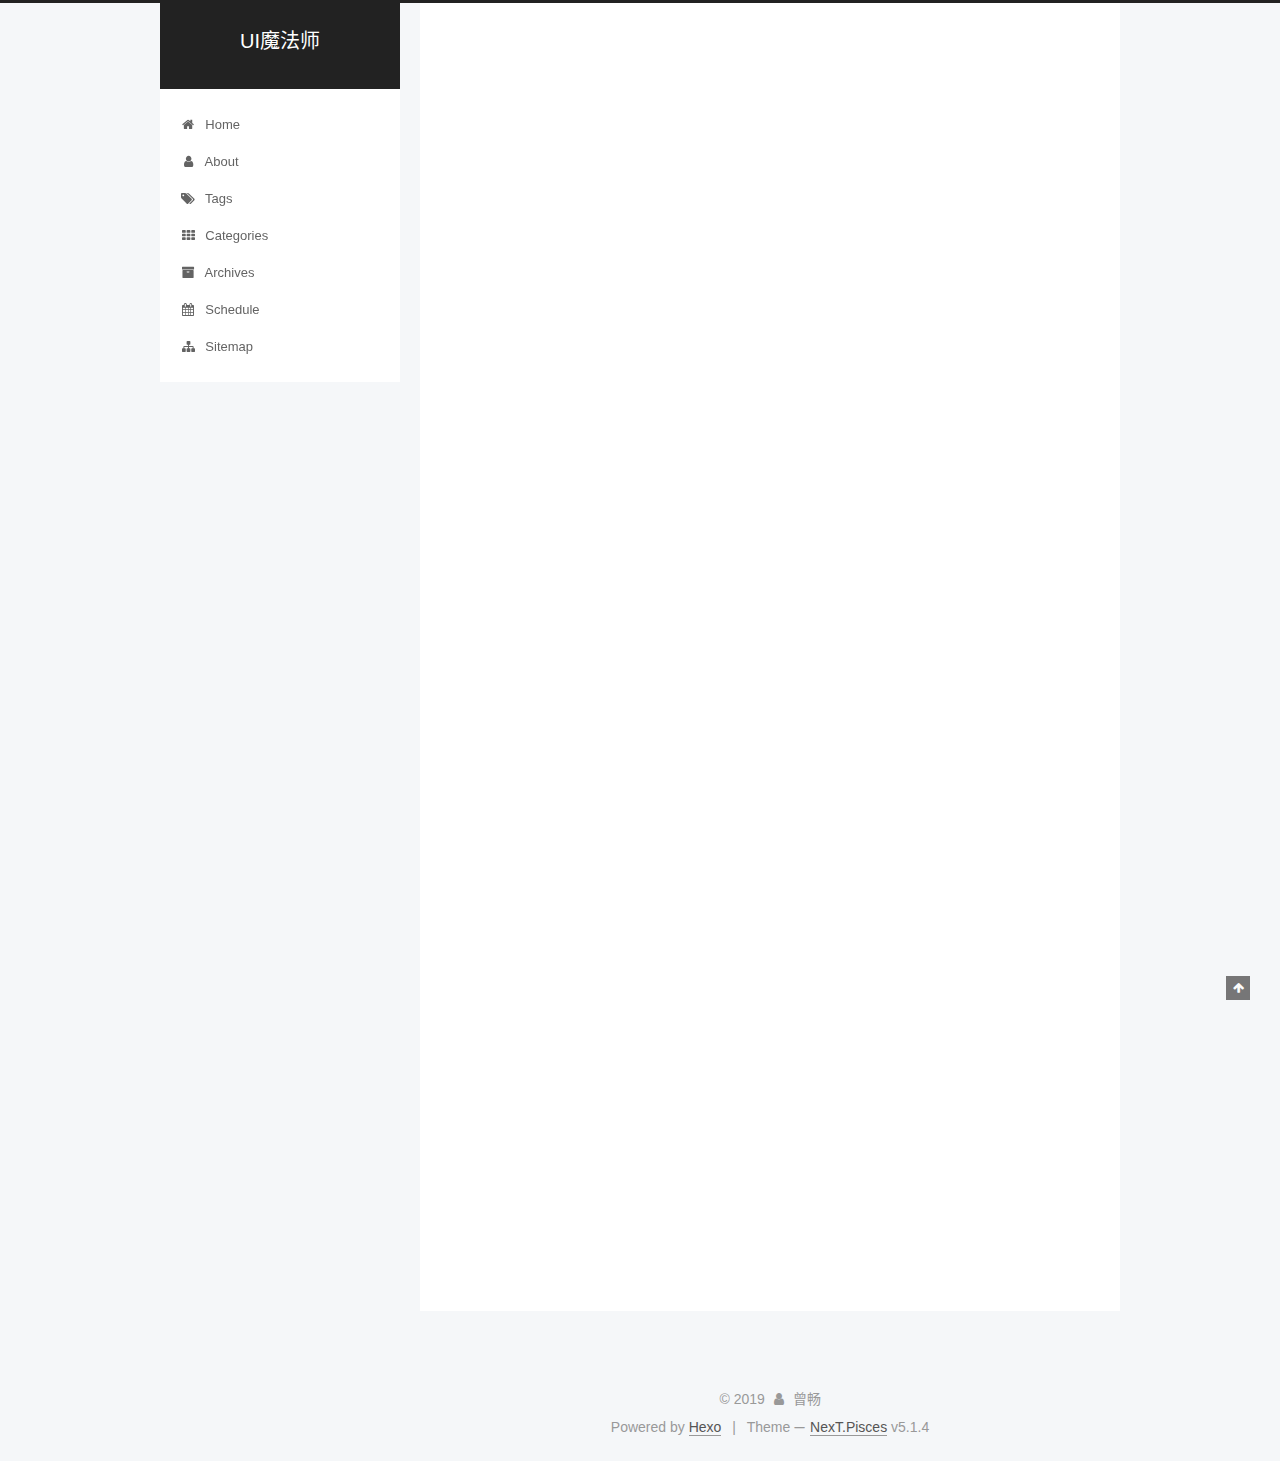
<file: index.html>
<!DOCTYPE html>



  


<html class="theme-next pisces use-motion" lang="zh-CN">
<head><meta name="generator" content="Hexo 3.8.0">
  <meta charset="UTF-8">
<meta http-equiv="X-UA-Compatible" content="IE=edge">
<meta name="viewport" content="width=device-width, initial-scale=1, maximum-scale=1">
<meta name="theme-color" content="#222">






  
  
  <link rel="stylesheet" media="all" href="/lib/Han/dist/han.min.css?v=3.3">




<meta http-equiv="Cache-Control" content="no-transform">
<meta http-equiv="Cache-Control" content="no-siteapp">
















  
  
  <link href="/lib/fancybox/source/jquery.fancybox.css?v=2.1.5" rel="stylesheet" type="text/css">







<link href="/lib/font-awesome/css/font-awesome.min.css?v=4.6.2" rel="stylesheet" type="text/css">

<link href="/css/main.css?v=5.1.4" rel="stylesheet" type="text/css">


  <link rel="apple-touch-icon" sizes="180x180" href="/images/apple-touch-icon-next.png?v=5.1.4">


  <link rel="icon" type="image/png" sizes="32x32" href="/images/favicon-32x32-next.png?v=5.1.4">


  <link rel="icon" type="image/png" sizes="16x16" href="/images/favicon-16x16-next.png?v=5.1.4">


  <link rel="mask-icon" href="/images/logo.svg?v=5.1.4" color="#222">





  <meta name="keywords" content="Hexo, NexT">










<meta name="description" content="曾畅的个人空间">
<meta property="og:type" content="website">
<meta property="og:title" content="UI魔法师">
<meta property="og:url" content="http://zcui.github.io/index.html">
<meta property="og:site_name" content="UI魔法师">
<meta property="og:description" content="曾畅的个人空间">
<meta property="og:locale" content="zh-CN">
<meta name="twitter:card" content="summary">
<meta name="twitter:title" content="UI魔法师">
<meta name="twitter:description" content="曾畅的个人空间">



<script type="text/javascript" id="hexo.configurations">
  var NexT = window.NexT || {};
  var CONFIG = {
    root: '/',
    scheme: 'Pisces',
    version: '5.1.4',
    sidebar: {"position":"left","display":"post","offset":12,"b2t":false,"scrollpercent":false,"onmobile":false},
    fancybox: true,
    tabs: true,
    motion: {"enable":true,"async":false,"transition":{"post_block":"fadeIn","post_header":"slideDownIn","post_body":"slideDownIn","coll_header":"slideLeftIn","sidebar":"slideUpIn"}},
    duoshuo: {
      userId: '0',
      author: 'Author'
    },
    algolia: {
      applicationID: '',
      apiKey: '',
      indexName: '',
      hits: {"per_page":10},
      labels: {"input_placeholder":"Search for Posts","hits_empty":"We didn't find any results for the search: ${query}","hits_stats":"${hits} results found in ${time} ms"}
    }
  };
</script>



  <link rel="canonical" href="http://zcui.github.io/">





  <title>UI魔法师</title>
  








</head>

<body itemscope itemtype="http://schema.org/WebPage" lang="zh-CN">

  
  
    
  

  <div class="container sidebar-position-left 
  page-home">
    <div class="headband"></div>

    <header id="header" class="header" itemscope itemtype="http://schema.org/WPHeader">
      <div class="header-inner"><div class="site-brand-wrapper">
  <div class="site-meta ">
    

    <div class="custom-logo-site-title">
      <a href="/" class="brand" rel="start">
        <span class="logo-line-before"><i></i></span>
        <span class="site-title">UI魔法师</span>
        <span class="logo-line-after"><i></i></span>
      </a>
    </div>
      
        <p class="site-subtitle"></p>
      
  </div>

  <div class="site-nav-toggle">
    <button>
      <span class="btn-bar"></span>
      <span class="btn-bar"></span>
      <span class="btn-bar"></span>
    </button>
  </div>
</div>

<nav class="site-nav">
  

  
    <ul id="menu" class="menu">
      
        
        <li class="menu-item menu-item-home">
          <a href="/" rel="section">
            
              <i class="menu-item-icon fa fa-fw fa-home"></i> <br>
            
            Home
          </a>
        </li>
      
        
        <li class="menu-item menu-item-about">
          <a href="/about/" rel="section">
            
              <i class="menu-item-icon fa fa-fw fa-user"></i> <br>
            
            About
          </a>
        </li>
      
        
        <li class="menu-item menu-item-tags">
          <a href="/tags/" rel="section">
            
              <i class="menu-item-icon fa fa-fw fa-tags"></i> <br>
            
            Tags
          </a>
        </li>
      
        
        <li class="menu-item menu-item-categories">
          <a href="/categories/" rel="section">
            
              <i class="menu-item-icon fa fa-fw fa-th"></i> <br>
            
            Categories
          </a>
        </li>
      
        
        <li class="menu-item menu-item-archives">
          <a href="/archives/" rel="section">
            
              <i class="menu-item-icon fa fa-fw fa-archive"></i> <br>
            
            Archives
          </a>
        </li>
      
        
        <li class="menu-item menu-item-schedule">
          <a href="/schedule/" rel="section">
            
              <i class="menu-item-icon fa fa-fw fa-calendar"></i> <br>
            
            Schedule
          </a>
        </li>
      
        
        <li class="menu-item menu-item-sitemap">
          <a href="/sitemap.xml" rel="section">
            
              <i class="menu-item-icon fa fa-fw fa-sitemap"></i> <br>
            
            Sitemap
          </a>
        </li>
      

      
    </ul>
  

  
</nav>



 </div>
    </header>

    <main id="main" class="main">
      <div class="main-inner">
        <div class="content-wrap">
          <div id="content" class="content">
            
  <section id="posts" class="posts-expand">
    
      

  

  
  
  

  <article class="post post-type-normal" itemscope itemtype="http://schema.org/Article">
  
  
  
  <div class="post-block">
    <link itemprop="mainEntityOfPage" href="http://zcui.github.io/2019/05/05/hello-world/">

    <span hidden itemprop="author" itemscope itemtype="http://schema.org/Person">
      <meta itemprop="name" content="曾畅">
      <meta itemprop="description" content>
      <meta itemprop="image" content="/images/avatar.gif">
    </span>

    <span hidden itemprop="publisher" itemscope itemtype="http://schema.org/Organization">
      <meta itemprop="name" content="UI魔法师">
    </span>

    
      <header class="post-header">

        
        
          <h1 class="post-title" itemprop="name headline">
                
                <a class="post-title-link" href="/2019/05/05/hello-world/" itemprop="url">Hello World</a></h1>
        

        <div class="post-meta">
          <span class="post-time">
            
              <span class="post-meta-item-icon">
                <i class="fa fa-calendar-o"></i>
              </span>
              
                <span class="post-meta-item-text">Posted on</span>
              
              <time title="Post created" itemprop="dateCreated datePublished" datetime="2019-05-05T09:02:46Z">
                2019-05-05
              </time>
            

            

            
          </span>

          

          
            
          

          
          

          

          

          

        </div>
      </header>
    

    
    
    
    <div class="post-body han-init-context" itemprop="articleBody">

      
      

      
        
          
            <p>Welcome to <a href="https://hexo.io/" target="_blank" rel="noopener">Hexo</a>! This is your very first post. Check <a href="https://hexo.io/docs/" target="_blank" rel="noopener">documentation</a> for more info. If you get any problems when using Hexo, you can find the answer in <a href="https://hexo.io/docs/troubleshooting.html" target="_blank" rel="noopener">troubleshooting</a> or you can ask me on <a href="https://github.com/hexojs/hexo/issues" target="_blank" rel="noopener">GitHub</a>.</p>
<h2 id="Quick-Start"><a href="#Quick-Start" class="headerlink" title="Quick Start"></a>Quick Start</h2><h3 id="Create-a-new-post"><a href="#Create-a-new-post" class="headerlink" title="Create a new post"></a>Create a new post</h3><figure class="highlight bash"><table><tr><td class="gutter"><pre><span class="line">1</span><br></pre></td><td class="code"><pre><span class="line">$ hexo new <span class="string">"My New Post"</span></span><br></pre></td></tr></table></figure>
<p>More info: <a href="https://hexo.io/docs/writing.html" target="_blank" rel="noopener">Writing</a></p>
<h3 id="Run-server"><a href="#Run-server" class="headerlink" title="Run server"></a>Run server</h3><figure class="highlight bash"><table><tr><td class="gutter"><pre><span class="line">1</span><br></pre></td><td class="code"><pre><span class="line">$ hexo server</span><br></pre></td></tr></table></figure>
<p>More info: <a href="https://hexo.io/docs/server.html" target="_blank" rel="noopener">Server</a></p>
<h3 id="Generate-static-files"><a href="#Generate-static-files" class="headerlink" title="Generate static files"></a>Generate static files</h3><figure class="highlight bash"><table><tr><td class="gutter"><pre><span class="line">1</span><br></pre></td><td class="code"><pre><span class="line">$ hexo generate</span><br></pre></td></tr></table></figure>
<p>More info: <a href="https://hexo.io/docs/generating.html" target="_blank" rel="noopener">Generating</a></p>
<h3 id="Deploy-to-remote-sites"><a href="#Deploy-to-remote-sites" class="headerlink" title="Deploy to remote sites"></a>Deploy to remote sites</h3><figure class="highlight bash"><table><tr><td class="gutter"><pre><span class="line">1</span><br></pre></td><td class="code"><pre><span class="line">$ hexo deploy</span><br></pre></td></tr></table></figure>
<p>More info: <a href="https://hexo.io/docs/deployment.html" target="_blank" rel="noopener">Deployment</a></p>

          
        
      
    </div>
    
    
    

    

    

    

    <footer class="post-footer">
      

      

      

      
      
        <div class="post-eof"></div>
      
    </footer>
  </div>
  
  
  
  </article>


    
      

  

  
  
  

  <article class="post post-type-normal" itemscope itemtype="http://schema.org/Article">
  
  
  
  <div class="post-block">
    <link itemprop="mainEntityOfPage" href="http://zcui.github.io/2019/05/05/learnui/">

    <span hidden itemprop="author" itemscope itemtype="http://schema.org/Person">
      <meta itemprop="name" content="曾畅">
      <meta itemprop="description" content>
      <meta itemprop="image" content="/images/avatar.gif">
    </span>

    <span hidden itemprop="publisher" itemscope itemtype="http://schema.org/Organization">
      <meta itemprop="name" content="UI魔法师">
    </span>

    
      <header class="post-header">

        
        
          <h1 class="post-title" itemprop="name headline">
                
                <a class="post-title-link" href="/2019/05/05/learnui/" itemprop="url">learnui</a></h1>
        

        <div class="post-meta">
          <span class="post-time">
            
              <span class="post-meta-item-icon">
                <i class="fa fa-calendar-o"></i>
              </span>
              
                <span class="post-meta-item-text">Posted on</span>
              
              <time title="Post created" itemprop="dateCreated datePublished" datetime="2019-05-04T17:26:10Z">
                2019-05-04
              </time>
            

            

            
          </span>

          

          
            
          

          
          

          

          

          

        </div>
      </header>
    

    
    
    
    <div class="post-body han-init-context" itemprop="articleBody">

      
      

      
        
          
            
          
        
      
    </div>
    
    
    

    

    

    

    <footer class="post-footer">
      

      

      

      
      
        <div class="post-eof"></div>
      
    </footer>
  </div>
  
  
  
  </article>


    
  </section>

  


          </div>
          


          

        </div>
        
          
  
  <div class="sidebar-toggle">
    <div class="sidebar-toggle-line-wrap">
      <span class="sidebar-toggle-line sidebar-toggle-line-first"></span>
      <span class="sidebar-toggle-line sidebar-toggle-line-middle"></span>
      <span class="sidebar-toggle-line sidebar-toggle-line-last"></span>
    </div>
  </div>

  <aside id="sidebar" class="sidebar">
    
    <div class="sidebar-inner">

      

      

      <section class="site-overview-wrap sidebar-panel sidebar-panel-active">
        <div class="site-overview">
          <div class="site-author motion-element" itemprop="author" itemscope itemtype="http://schema.org/Person">
            
              <p class="site-author-name" itemprop="name">曾畅</p>
              <p class="site-description motion-element" itemprop="description">曾畅的个人空间</p>
          </div>

          <nav class="site-state motion-element">

            
              <div class="site-state-item site-state-posts">
              
                <a href="/archives/">
              
                  <span class="site-state-item-count">2</span>
                  <span class="site-state-item-name">posts</span>
                </a>
              </div>
            

            

            

          </nav>

          

          

          
          

          
          

          

        </div>
      </section>

      

      

    </div>
  </aside>


        
      </div>
    </main>

    <footer id="footer" class="footer">
      <div class="footer-inner">
        <div class="copyright">&copy; <span itemprop="copyrightYear">2019</span>
  <span class="with-love">
    <i class="fa fa-user"></i>
  </span>
  <span class="author" itemprop="copyrightHolder">曾畅</span>

  
</div>


  <div class="powered-by">Powered by <a class="theme-link" target="_blank" href="https://hexo.io">Hexo</a></div>



  <span class="post-meta-divider">|</span>



  <div class="theme-info">Theme &mdash; <a class="theme-link" target="_blank" href="https://github.com/iissnan/hexo-theme-next">NexT.Pisces</a> v5.1.4</div>




        







        
      </div>
    </footer>

    
      <div class="back-to-top">
        <i class="fa fa-arrow-up"></i>
        
      </div>
    

    

  </div>

  

<script type="text/javascript">
  if (Object.prototype.toString.call(window.Promise) !== '[object Function]') {
    window.Promise = null;
  }
</script>









  












  
  
    <script type="text/javascript" src="/lib/jquery/index.js?v=2.1.3"></script>
  

  
  
    <script type="text/javascript" src="/lib/fastclick/lib/fastclick.min.js?v=1.0.6"></script>
  

  
  
    <script type="text/javascript" src="/lib/jquery_lazyload/jquery.lazyload.js?v=1.9.7"></script>
  

  
  
    <script type="text/javascript" src="/lib/velocity/velocity.min.js?v=1.2.1"></script>
  

  
  
    <script type="text/javascript" src="/lib/velocity/velocity.ui.min.js?v=1.2.1"></script>
  

  
  
    <script type="text/javascript" src="/lib/fancybox/source/jquery.fancybox.pack.js?v=2.1.5"></script>
  


  


  <script type="text/javascript" src="/js/src/utils.js?v=5.1.4"></script>

  <script type="text/javascript" src="/js/src/motion.js?v=5.1.4"></script>



  
  


  <script type="text/javascript" src="/js/src/affix.js?v=5.1.4"></script>

  <script type="text/javascript" src="/js/src/schemes/pisces.js?v=5.1.4"></script>



  

  


  <script type="text/javascript" src="/js/src/bootstrap.js?v=5.1.4"></script>



  


  




	





  





  












  





  

  

  

  
  

  

  

  

</body>
</html>
</file>
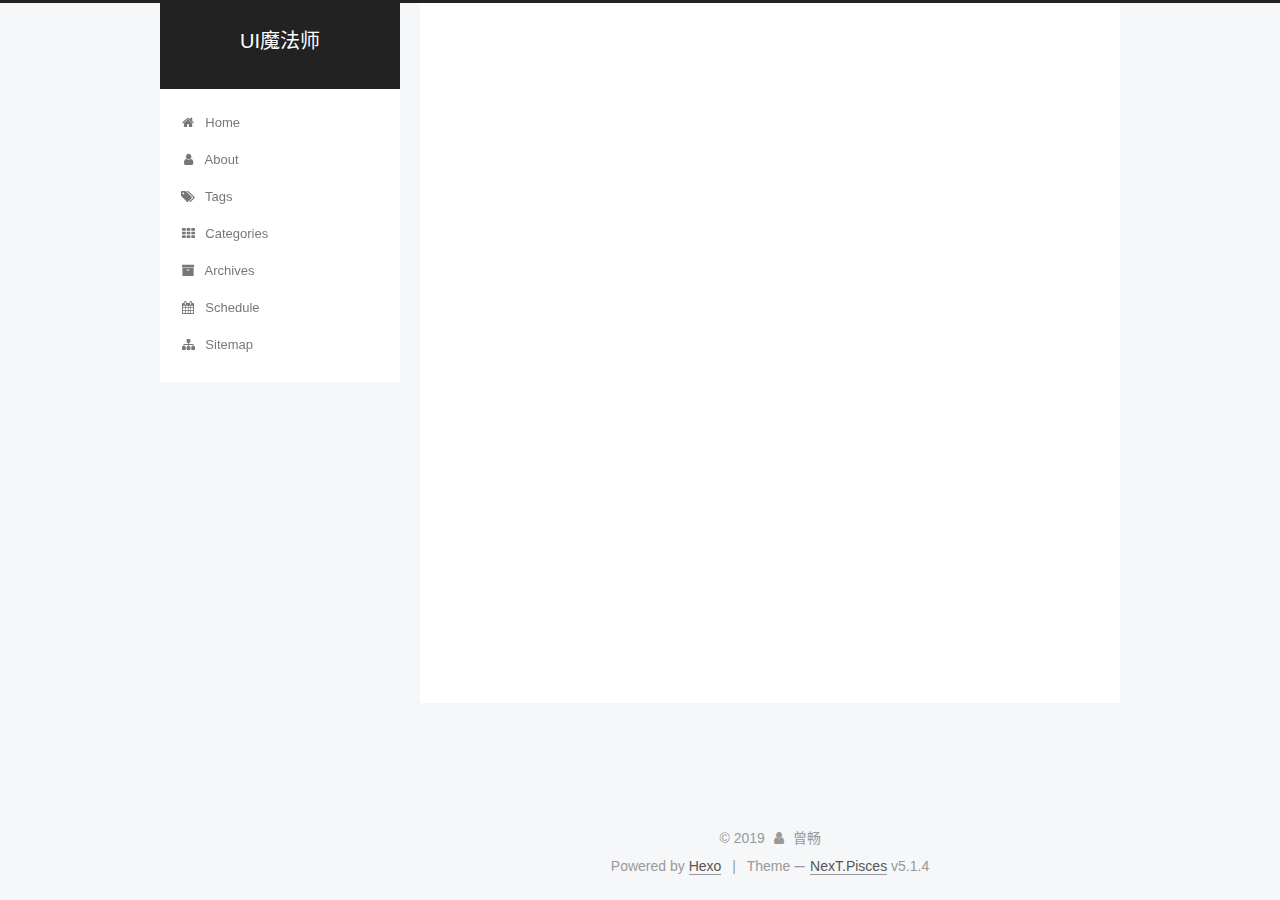
<file: archives/index.html>
<!DOCTYPE html>



  


<html class="theme-next pisces use-motion" lang="zh-CN">
<head><meta name="generator" content="Hexo 3.8.0">
  <meta charset="UTF-8">
<meta http-equiv="X-UA-Compatible" content="IE=edge">
<meta name="viewport" content="width=device-width, initial-scale=1, maximum-scale=1">
<meta name="theme-color" content="#222">






  
  
  <link rel="stylesheet" media="all" href="/lib/Han/dist/han.min.css?v=3.3">




<meta http-equiv="Cache-Control" content="no-transform">
<meta http-equiv="Cache-Control" content="no-siteapp">
















  
  
  <link href="/lib/fancybox/source/jquery.fancybox.css?v=2.1.5" rel="stylesheet" type="text/css">







<link href="/lib/font-awesome/css/font-awesome.min.css?v=4.6.2" rel="stylesheet" type="text/css">

<link href="/css/main.css?v=5.1.4" rel="stylesheet" type="text/css">


  <link rel="apple-touch-icon" sizes="180x180" href="/images/apple-touch-icon-next.png?v=5.1.4">


  <link rel="icon" type="image/png" sizes="32x32" href="/images/favicon-32x32-next.png?v=5.1.4">


  <link rel="icon" type="image/png" sizes="16x16" href="/images/favicon-16x16-next.png?v=5.1.4">


  <link rel="mask-icon" href="/images/logo.svg?v=5.1.4" color="#222">





  <meta name="keywords" content="Hexo, NexT">










<meta name="description" content="曾畅的个人空间">
<meta property="og:type" content="website">
<meta property="og:title" content="UI魔法师">
<meta property="og:url" content="http://zcui.github.io/archives/index.html">
<meta property="og:site_name" content="UI魔法师">
<meta property="og:description" content="曾畅的个人空间">
<meta property="og:locale" content="zh-CN">
<meta name="twitter:card" content="summary">
<meta name="twitter:title" content="UI魔法师">
<meta name="twitter:description" content="曾畅的个人空间">



<script type="text/javascript" id="hexo.configurations">
  var NexT = window.NexT || {};
  var CONFIG = {
    root: '/',
    scheme: 'Pisces',
    version: '5.1.4',
    sidebar: {"position":"left","display":"post","offset":12,"b2t":false,"scrollpercent":false,"onmobile":false},
    fancybox: true,
    tabs: true,
    motion: {"enable":true,"async":false,"transition":{"post_block":"fadeIn","post_header":"slideDownIn","post_body":"slideDownIn","coll_header":"slideLeftIn","sidebar":"slideUpIn"}},
    duoshuo: {
      userId: '0',
      author: 'Author'
    },
    algolia: {
      applicationID: '',
      apiKey: '',
      indexName: '',
      hits: {"per_page":10},
      labels: {"input_placeholder":"Search for Posts","hits_empty":"We didn't find any results for the search: ${query}","hits_stats":"${hits} results found in ${time} ms"}
    }
  };
</script>



  <link rel="canonical" href="http://zcui.github.io/archives/">





  <title>Archive | UI魔法师</title>
  








</head>

<body itemscope itemtype="http://schema.org/WebPage" lang="zh-CN">

  
  
    
  

  <div class="container sidebar-position-left page-archive">
    <div class="headband"></div>

    <header id="header" class="header" itemscope itemtype="http://schema.org/WPHeader">
      <div class="header-inner"><div class="site-brand-wrapper">
  <div class="site-meta ">
    

    <div class="custom-logo-site-title">
      <a href="/" class="brand" rel="start">
        <span class="logo-line-before"><i></i></span>
        <span class="site-title">UI魔法师</span>
        <span class="logo-line-after"><i></i></span>
      </a>
    </div>
      
        <p class="site-subtitle"></p>
      
  </div>

  <div class="site-nav-toggle">
    <button>
      <span class="btn-bar"></span>
      <span class="btn-bar"></span>
      <span class="btn-bar"></span>
    </button>
  </div>
</div>

<nav class="site-nav">
  

  
    <ul id="menu" class="menu">
      
        
        <li class="menu-item menu-item-home">
          <a href="/" rel="section">
            
              <i class="menu-item-icon fa fa-fw fa-home"></i> <br>
            
            Home
          </a>
        </li>
      
        
        <li class="menu-item menu-item-about">
          <a href="/about/" rel="section">
            
              <i class="menu-item-icon fa fa-fw fa-user"></i> <br>
            
            About
          </a>
        </li>
      
        
        <li class="menu-item menu-item-tags">
          <a href="/tags/" rel="section">
            
              <i class="menu-item-icon fa fa-fw fa-tags"></i> <br>
            
            Tags
          </a>
        </li>
      
        
        <li class="menu-item menu-item-categories">
          <a href="/categories/" rel="section">
            
              <i class="menu-item-icon fa fa-fw fa-th"></i> <br>
            
            Categories
          </a>
        </li>
      
        
        <li class="menu-item menu-item-archives">
          <a href="/archives/" rel="section">
            
              <i class="menu-item-icon fa fa-fw fa-archive"></i> <br>
            
            Archives
          </a>
        </li>
      
        
        <li class="menu-item menu-item-schedule">
          <a href="/schedule/" rel="section">
            
              <i class="menu-item-icon fa fa-fw fa-calendar"></i> <br>
            
            Schedule
          </a>
        </li>
      
        
        <li class="menu-item menu-item-sitemap">
          <a href="/sitemap.xml" rel="section">
            
              <i class="menu-item-icon fa fa-fw fa-sitemap"></i> <br>
            
            Sitemap
          </a>
        </li>
      

      
    </ul>
  

  
</nav>



 </div>
    </header>

    <main id="main" class="main">
      <div class="main-inner">
        <div class="content-wrap">
          <div id="content" class="content">
            

  
  
  
  <div class="post-block archive">
    <div id="posts" class="posts-collapse">
      <span class="archive-move-on"></span>

      <span class="archive-page-counter">
        
        
        
          
        
        Um..! 2 posts in total. Keep on posting.
      </span>

      

        
        
        

        
          
          <div class="collection-title">
            <h1 class="archive-year" id="archive-year-2019">2019</h1>
          </div>
        
        

        

  <article class="post post-type-normal" itemscope itemtype="http://schema.org/Article">
    <header class="post-header">

      <h2 class="post-title">
        
            <a class="post-title-link" href="/2019/05/05/hello-world/" itemprop="url">
              
                <span itemprop="name">Hello World</span>
              
            </a>
        
      </h2>

      <div class="post-meta">
        <time class="post-time" itemprop="dateCreated" datetime="2019-05-05T09:02:46Z" content="2019-05-05">
          05-05
        </time>
      </div>

    </header>
  </article>



      

        
        
        

        
        

        

  <article class="post post-type-normal" itemscope itemtype="http://schema.org/Article">
    <header class="post-header">

      <h2 class="post-title">
        
            <a class="post-title-link" href="/2019/05/05/learnui/" itemprop="url">
              
                <span itemprop="name">learnui</span>
              
            </a>
        
      </h2>

      <div class="post-meta">
        <time class="post-time" itemprop="dateCreated" datetime="2019-05-04T17:26:10Z" content="2019-05-04">
          05-04
        </time>
      </div>

    </header>
  </article>



      

    </div>
  </div>
  
  
  

  



          </div>
          


          

        </div>
        
          
  
  <div class="sidebar-toggle">
    <div class="sidebar-toggle-line-wrap">
      <span class="sidebar-toggle-line sidebar-toggle-line-first"></span>
      <span class="sidebar-toggle-line sidebar-toggle-line-middle"></span>
      <span class="sidebar-toggle-line sidebar-toggle-line-last"></span>
    </div>
  </div>

  <aside id="sidebar" class="sidebar">
    
    <div class="sidebar-inner">

      

      

      <section class="site-overview-wrap sidebar-panel sidebar-panel-active">
        <div class="site-overview">
          <div class="site-author motion-element" itemprop="author" itemscope itemtype="http://schema.org/Person">
            
              <p class="site-author-name" itemprop="name">曾畅</p>
              <p class="site-description motion-element" itemprop="description">曾畅的个人空间</p>
          </div>

          <nav class="site-state motion-element">

            
              <div class="site-state-item site-state-posts">
              
                <a href="/archives/">
              
                  <span class="site-state-item-count">2</span>
                  <span class="site-state-item-name">posts</span>
                </a>
              </div>
            

            

            

          </nav>

          

          

          
          

          
          

          

        </div>
      </section>

      

      

    </div>
  </aside>


        
      </div>
    </main>

    <footer id="footer" class="footer">
      <div class="footer-inner">
        <div class="copyright">&copy; <span itemprop="copyrightYear">2019</span>
  <span class="with-love">
    <i class="fa fa-user"></i>
  </span>
  <span class="author" itemprop="copyrightHolder">曾畅</span>

  
</div>


  <div class="powered-by">Powered by <a class="theme-link" target="_blank" href="https://hexo.io">Hexo</a></div>



  <span class="post-meta-divider">|</span>



  <div class="theme-info">Theme &mdash; <a class="theme-link" target="_blank" href="https://github.com/iissnan/hexo-theme-next">NexT.Pisces</a> v5.1.4</div>




        







        
      </div>
    </footer>

    
      <div class="back-to-top">
        <i class="fa fa-arrow-up"></i>
        
      </div>
    

    

  </div>

  

<script type="text/javascript">
  if (Object.prototype.toString.call(window.Promise) !== '[object Function]') {
    window.Promise = null;
  }
</script>









  












  
  
    <script type="text/javascript" src="/lib/jquery/index.js?v=2.1.3"></script>
  

  
  
    <script type="text/javascript" src="/lib/fastclick/lib/fastclick.min.js?v=1.0.6"></script>
  

  
  
    <script type="text/javascript" src="/lib/jquery_lazyload/jquery.lazyload.js?v=1.9.7"></script>
  

  
  
    <script type="text/javascript" src="/lib/velocity/velocity.min.js?v=1.2.1"></script>
  

  
  
    <script type="text/javascript" src="/lib/velocity/velocity.ui.min.js?v=1.2.1"></script>
  

  
  
    <script type="text/javascript" src="/lib/fancybox/source/jquery.fancybox.pack.js?v=2.1.5"></script>
  


  


  <script type="text/javascript" src="/js/src/utils.js?v=5.1.4"></script>

  <script type="text/javascript" src="/js/src/motion.js?v=5.1.4"></script>



  
  


  <script type="text/javascript" src="/js/src/affix.js?v=5.1.4"></script>

  <script type="text/javascript" src="/js/src/schemes/pisces.js?v=5.1.4"></script>



  

  


  <script type="text/javascript" src="/js/src/bootstrap.js?v=5.1.4"></script>



  


  




	





  





  












  





  

  

  

  
  

  

  

  

</body>
</html>
</file>
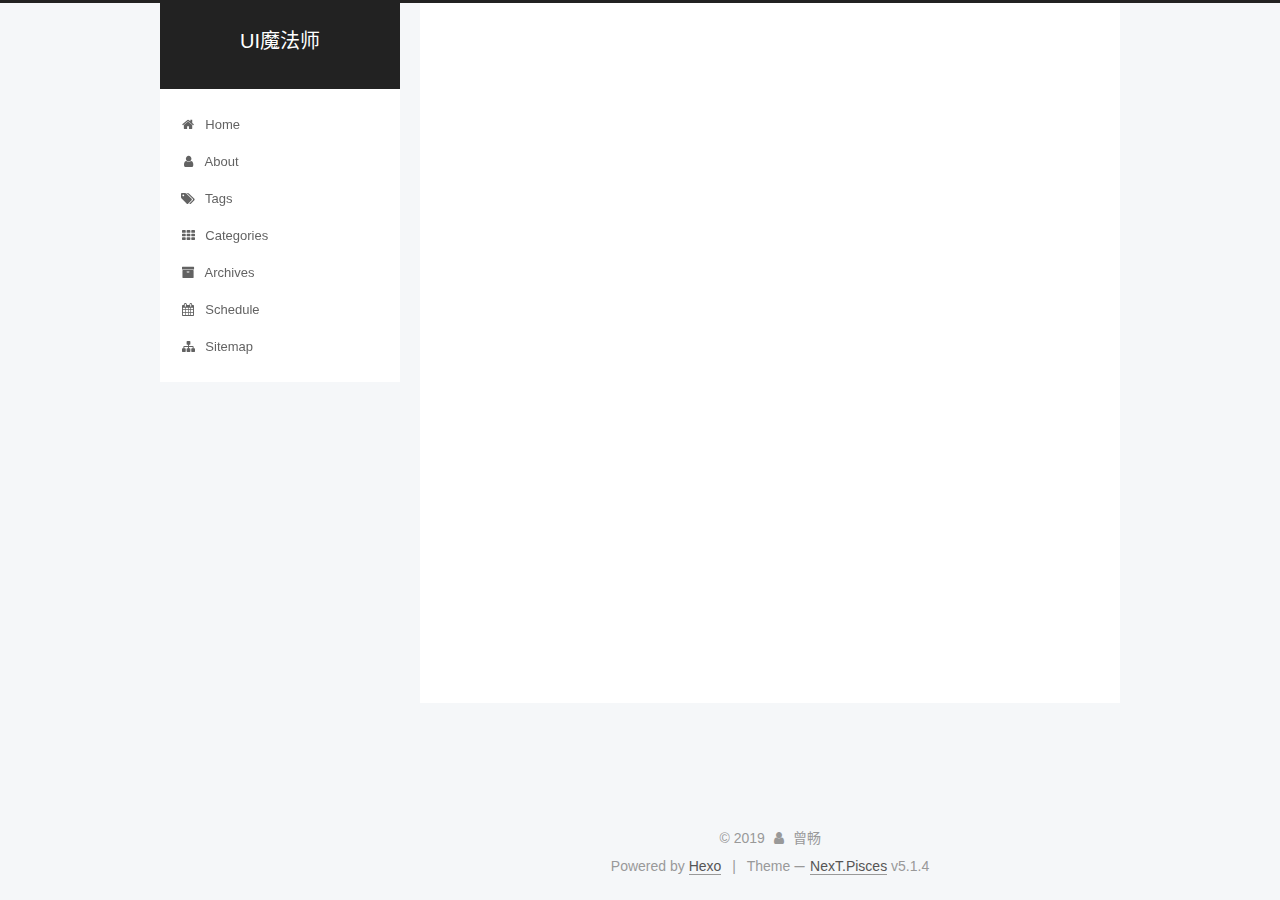
<file: archives/2019/index.html>
<!DOCTYPE html>



  


<html class="theme-next pisces use-motion" lang="zh-CN">
<head><meta name="generator" content="Hexo 3.8.0">
  <meta charset="UTF-8">
<meta http-equiv="X-UA-Compatible" content="IE=edge">
<meta name="viewport" content="width=device-width, initial-scale=1, maximum-scale=1">
<meta name="theme-color" content="#222">






  
  
  <link rel="stylesheet" media="all" href="/lib/Han/dist/han.min.css?v=3.3">




<meta http-equiv="Cache-Control" content="no-transform">
<meta http-equiv="Cache-Control" content="no-siteapp">
















  
  
  <link href="/lib/fancybox/source/jquery.fancybox.css?v=2.1.5" rel="stylesheet" type="text/css">







<link href="/lib/font-awesome/css/font-awesome.min.css?v=4.6.2" rel="stylesheet" type="text/css">

<link href="/css/main.css?v=5.1.4" rel="stylesheet" type="text/css">


  <link rel="apple-touch-icon" sizes="180x180" href="/images/apple-touch-icon-next.png?v=5.1.4">


  <link rel="icon" type="image/png" sizes="32x32" href="/images/favicon-32x32-next.png?v=5.1.4">


  <link rel="icon" type="image/png" sizes="16x16" href="/images/favicon-16x16-next.png?v=5.1.4">


  <link rel="mask-icon" href="/images/logo.svg?v=5.1.4" color="#222">





  <meta name="keywords" content="Hexo, NexT">










<meta name="description" content="曾畅的个人空间">
<meta property="og:type" content="website">
<meta property="og:title" content="UI魔法师">
<meta property="og:url" content="http://zcui.github.io/archives/2019/index.html">
<meta property="og:site_name" content="UI魔法师">
<meta property="og:description" content="曾畅的个人空间">
<meta property="og:locale" content="zh-CN">
<meta name="twitter:card" content="summary">
<meta name="twitter:title" content="UI魔法师">
<meta name="twitter:description" content="曾畅的个人空间">



<script type="text/javascript" id="hexo.configurations">
  var NexT = window.NexT || {};
  var CONFIG = {
    root: '/',
    scheme: 'Pisces',
    version: '5.1.4',
    sidebar: {"position":"left","display":"post","offset":12,"b2t":false,"scrollpercent":false,"onmobile":false},
    fancybox: true,
    tabs: true,
    motion: {"enable":true,"async":false,"transition":{"post_block":"fadeIn","post_header":"slideDownIn","post_body":"slideDownIn","coll_header":"slideLeftIn","sidebar":"slideUpIn"}},
    duoshuo: {
      userId: '0',
      author: 'Author'
    },
    algolia: {
      applicationID: '',
      apiKey: '',
      indexName: '',
      hits: {"per_page":10},
      labels: {"input_placeholder":"Search for Posts","hits_empty":"We didn't find any results for the search: ${query}","hits_stats":"${hits} results found in ${time} ms"}
    }
  };
</script>



  <link rel="canonical" href="http://zcui.github.io/archives/2019/">





  <title>Archive | UI魔法师</title>
  








</head>

<body itemscope itemtype="http://schema.org/WebPage" lang="zh-CN">

  
  
    
  

  <div class="container sidebar-position-left page-archive">
    <div class="headband"></div>

    <header id="header" class="header" itemscope itemtype="http://schema.org/WPHeader">
      <div class="header-inner"><div class="site-brand-wrapper">
  <div class="site-meta ">
    

    <div class="custom-logo-site-title">
      <a href="/" class="brand" rel="start">
        <span class="logo-line-before"><i></i></span>
        <span class="site-title">UI魔法师</span>
        <span class="logo-line-after"><i></i></span>
      </a>
    </div>
      
        <p class="site-subtitle"></p>
      
  </div>

  <div class="site-nav-toggle">
    <button>
      <span class="btn-bar"></span>
      <span class="btn-bar"></span>
      <span class="btn-bar"></span>
    </button>
  </div>
</div>

<nav class="site-nav">
  

  
    <ul id="menu" class="menu">
      
        
        <li class="menu-item menu-item-home">
          <a href="/" rel="section">
            
              <i class="menu-item-icon fa fa-fw fa-home"></i> <br>
            
            Home
          </a>
        </li>
      
        
        <li class="menu-item menu-item-about">
          <a href="/about/" rel="section">
            
              <i class="menu-item-icon fa fa-fw fa-user"></i> <br>
            
            About
          </a>
        </li>
      
        
        <li class="menu-item menu-item-tags">
          <a href="/tags/" rel="section">
            
              <i class="menu-item-icon fa fa-fw fa-tags"></i> <br>
            
            Tags
          </a>
        </li>
      
        
        <li class="menu-item menu-item-categories">
          <a href="/categories/" rel="section">
            
              <i class="menu-item-icon fa fa-fw fa-th"></i> <br>
            
            Categories
          </a>
        </li>
      
        
        <li class="menu-item menu-item-archives">
          <a href="/archives/" rel="section">
            
              <i class="menu-item-icon fa fa-fw fa-archive"></i> <br>
            
            Archives
          </a>
        </li>
      
        
        <li class="menu-item menu-item-schedule">
          <a href="/schedule/" rel="section">
            
              <i class="menu-item-icon fa fa-fw fa-calendar"></i> <br>
            
            Schedule
          </a>
        </li>
      
        
        <li class="menu-item menu-item-sitemap">
          <a href="/sitemap.xml" rel="section">
            
              <i class="menu-item-icon fa fa-fw fa-sitemap"></i> <br>
            
            Sitemap
          </a>
        </li>
      

      
    </ul>
  

  
</nav>



 </div>
    </header>

    <main id="main" class="main">
      <div class="main-inner">
        <div class="content-wrap">
          <div id="content" class="content">
            

  
  
  
  <div class="post-block archive">
    <div id="posts" class="posts-collapse">
      <span class="archive-move-on"></span>

      <span class="archive-page-counter">
        
        
        
          
        
        Um..! 2 posts in total. Keep on posting.
      </span>

      

        
        
        

        
          
          <div class="collection-title">
            <h1 class="archive-year" id="archive-year-2019">2019</h1>
          </div>
        
        

        

  <article class="post post-type-normal" itemscope itemtype="http://schema.org/Article">
    <header class="post-header">

      <h2 class="post-title">
        
            <a class="post-title-link" href="/2019/05/05/hello-world/" itemprop="url">
              
                <span itemprop="name">Hello World</span>
              
            </a>
        
      </h2>

      <div class="post-meta">
        <time class="post-time" itemprop="dateCreated" datetime="2019-05-05T09:02:46Z" content="2019-05-05">
          05-05
        </time>
      </div>

    </header>
  </article>



      

        
        
        

        
        

        

  <article class="post post-type-normal" itemscope itemtype="http://schema.org/Article">
    <header class="post-header">

      <h2 class="post-title">
        
            <a class="post-title-link" href="/2019/05/05/learnui/" itemprop="url">
              
                <span itemprop="name">learnui</span>
              
            </a>
        
      </h2>

      <div class="post-meta">
        <time class="post-time" itemprop="dateCreated" datetime="2019-05-04T17:26:10Z" content="2019-05-04">
          05-04
        </time>
      </div>

    </header>
  </article>



      

    </div>
  </div>
  
  
  

  



          </div>
          


          

        </div>
        
          
  
  <div class="sidebar-toggle">
    <div class="sidebar-toggle-line-wrap">
      <span class="sidebar-toggle-line sidebar-toggle-line-first"></span>
      <span class="sidebar-toggle-line sidebar-toggle-line-middle"></span>
      <span class="sidebar-toggle-line sidebar-toggle-line-last"></span>
    </div>
  </div>

  <aside id="sidebar" class="sidebar">
    
    <div class="sidebar-inner">

      

      

      <section class="site-overview-wrap sidebar-panel sidebar-panel-active">
        <div class="site-overview">
          <div class="site-author motion-element" itemprop="author" itemscope itemtype="http://schema.org/Person">
            
              <p class="site-author-name" itemprop="name">曾畅</p>
              <p class="site-description motion-element" itemprop="description">曾畅的个人空间</p>
          </div>

          <nav class="site-state motion-element">

            
              <div class="site-state-item site-state-posts">
              
                <a href="/archives/">
              
                  <span class="site-state-item-count">2</span>
                  <span class="site-state-item-name">posts</span>
                </a>
              </div>
            

            

            

          </nav>

          

          

          
          

          
          

          

        </div>
      </section>

      

      

    </div>
  </aside>


        
      </div>
    </main>

    <footer id="footer" class="footer">
      <div class="footer-inner">
        <div class="copyright">&copy; <span itemprop="copyrightYear">2019</span>
  <span class="with-love">
    <i class="fa fa-user"></i>
  </span>
  <span class="author" itemprop="copyrightHolder">曾畅</span>

  
</div>


  <div class="powered-by">Powered by <a class="theme-link" target="_blank" href="https://hexo.io">Hexo</a></div>



  <span class="post-meta-divider">|</span>



  <div class="theme-info">Theme &mdash; <a class="theme-link" target="_blank" href="https://github.com/iissnan/hexo-theme-next">NexT.Pisces</a> v5.1.4</div>




        







        
      </div>
    </footer>

    
      <div class="back-to-top">
        <i class="fa fa-arrow-up"></i>
        
      </div>
    

    

  </div>

  

<script type="text/javascript">
  if (Object.prototype.toString.call(window.Promise) !== '[object Function]') {
    window.Promise = null;
  }
</script>









  












  
  
    <script type="text/javascript" src="/lib/jquery/index.js?v=2.1.3"></script>
  

  
  
    <script type="text/javascript" src="/lib/fastclick/lib/fastclick.min.js?v=1.0.6"></script>
  

  
  
    <script type="text/javascript" src="/lib/jquery_lazyload/jquery.lazyload.js?v=1.9.7"></script>
  

  
  
    <script type="text/javascript" src="/lib/velocity/velocity.min.js?v=1.2.1"></script>
  

  
  
    <script type="text/javascript" src="/lib/velocity/velocity.ui.min.js?v=1.2.1"></script>
  

  
  
    <script type="text/javascript" src="/lib/fancybox/source/jquery.fancybox.pack.js?v=2.1.5"></script>
  


  


  <script type="text/javascript" src="/js/src/utils.js?v=5.1.4"></script>

  <script type="text/javascript" src="/js/src/motion.js?v=5.1.4"></script>



  
  


  <script type="text/javascript" src="/js/src/affix.js?v=5.1.4"></script>

  <script type="text/javascript" src="/js/src/schemes/pisces.js?v=5.1.4"></script>



  

  


  <script type="text/javascript" src="/js/src/bootstrap.js?v=5.1.4"></script>



  


  




	





  





  












  





  

  

  

  
  

  

  

  

</body>
</html>
</file>
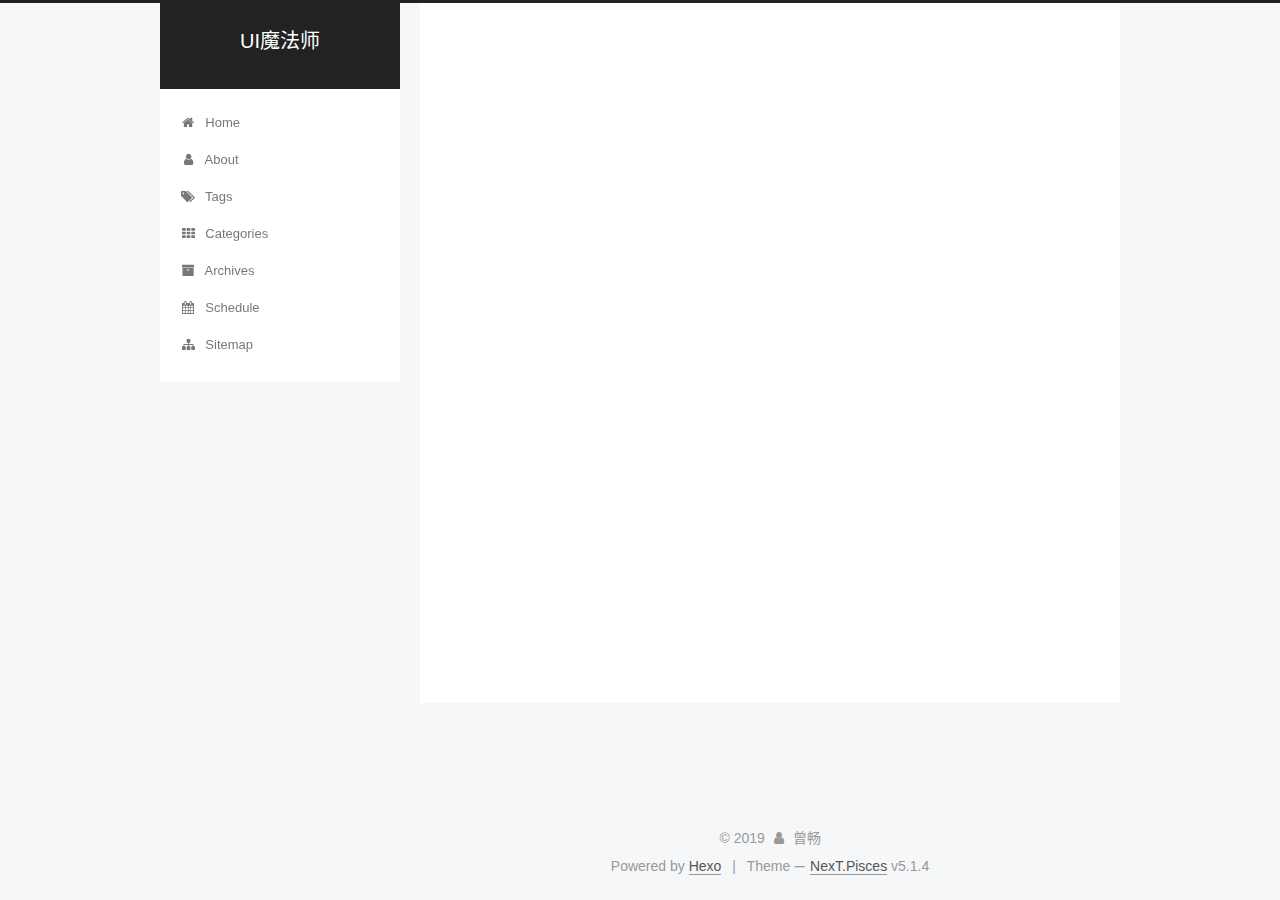
<file: archives/2019/05/index.html>
<!DOCTYPE html>



  


<html class="theme-next pisces use-motion" lang="zh-CN">
<head><meta name="generator" content="Hexo 3.8.0">
  <meta charset="UTF-8">
<meta http-equiv="X-UA-Compatible" content="IE=edge">
<meta name="viewport" content="width=device-width, initial-scale=1, maximum-scale=1">
<meta name="theme-color" content="#222">






  
  
  <link rel="stylesheet" media="all" href="/lib/Han/dist/han.min.css?v=3.3">




<meta http-equiv="Cache-Control" content="no-transform">
<meta http-equiv="Cache-Control" content="no-siteapp">
















  
  
  <link href="/lib/fancybox/source/jquery.fancybox.css?v=2.1.5" rel="stylesheet" type="text/css">







<link href="/lib/font-awesome/css/font-awesome.min.css?v=4.6.2" rel="stylesheet" type="text/css">

<link href="/css/main.css?v=5.1.4" rel="stylesheet" type="text/css">


  <link rel="apple-touch-icon" sizes="180x180" href="/images/apple-touch-icon-next.png?v=5.1.4">


  <link rel="icon" type="image/png" sizes="32x32" href="/images/favicon-32x32-next.png?v=5.1.4">


  <link rel="icon" type="image/png" sizes="16x16" href="/images/favicon-16x16-next.png?v=5.1.4">


  <link rel="mask-icon" href="/images/logo.svg?v=5.1.4" color="#222">





  <meta name="keywords" content="Hexo, NexT">










<meta name="description" content="曾畅的个人空间">
<meta property="og:type" content="website">
<meta property="og:title" content="UI魔法师">
<meta property="og:url" content="http://zcui.github.io/archives/2019/05/index.html">
<meta property="og:site_name" content="UI魔法师">
<meta property="og:description" content="曾畅的个人空间">
<meta property="og:locale" content="zh-CN">
<meta name="twitter:card" content="summary">
<meta name="twitter:title" content="UI魔法师">
<meta name="twitter:description" content="曾畅的个人空间">



<script type="text/javascript" id="hexo.configurations">
  var NexT = window.NexT || {};
  var CONFIG = {
    root: '/',
    scheme: 'Pisces',
    version: '5.1.4',
    sidebar: {"position":"left","display":"post","offset":12,"b2t":false,"scrollpercent":false,"onmobile":false},
    fancybox: true,
    tabs: true,
    motion: {"enable":true,"async":false,"transition":{"post_block":"fadeIn","post_header":"slideDownIn","post_body":"slideDownIn","coll_header":"slideLeftIn","sidebar":"slideUpIn"}},
    duoshuo: {
      userId: '0',
      author: 'Author'
    },
    algolia: {
      applicationID: '',
      apiKey: '',
      indexName: '',
      hits: {"per_page":10},
      labels: {"input_placeholder":"Search for Posts","hits_empty":"We didn't find any results for the search: ${query}","hits_stats":"${hits} results found in ${time} ms"}
    }
  };
</script>



  <link rel="canonical" href="http://zcui.github.io/archives/2019/05/">





  <title>Archive | UI魔法师</title>
  








</head>

<body itemscope itemtype="http://schema.org/WebPage" lang="zh-CN">

  
  
    
  

  <div class="container sidebar-position-left page-archive">
    <div class="headband"></div>

    <header id="header" class="header" itemscope itemtype="http://schema.org/WPHeader">
      <div class="header-inner"><div class="site-brand-wrapper">
  <div class="site-meta ">
    

    <div class="custom-logo-site-title">
      <a href="/" class="brand" rel="start">
        <span class="logo-line-before"><i></i></span>
        <span class="site-title">UI魔法师</span>
        <span class="logo-line-after"><i></i></span>
      </a>
    </div>
      
        <p class="site-subtitle"></p>
      
  </div>

  <div class="site-nav-toggle">
    <button>
      <span class="btn-bar"></span>
      <span class="btn-bar"></span>
      <span class="btn-bar"></span>
    </button>
  </div>
</div>

<nav class="site-nav">
  

  
    <ul id="menu" class="menu">
      
        
        <li class="menu-item menu-item-home">
          <a href="/" rel="section">
            
              <i class="menu-item-icon fa fa-fw fa-home"></i> <br>
            
            Home
          </a>
        </li>
      
        
        <li class="menu-item menu-item-about">
          <a href="/about/" rel="section">
            
              <i class="menu-item-icon fa fa-fw fa-user"></i> <br>
            
            About
          </a>
        </li>
      
        
        <li class="menu-item menu-item-tags">
          <a href="/tags/" rel="section">
            
              <i class="menu-item-icon fa fa-fw fa-tags"></i> <br>
            
            Tags
          </a>
        </li>
      
        
        <li class="menu-item menu-item-categories">
          <a href="/categories/" rel="section">
            
              <i class="menu-item-icon fa fa-fw fa-th"></i> <br>
            
            Categories
          </a>
        </li>
      
        
        <li class="menu-item menu-item-archives">
          <a href="/archives/" rel="section">
            
              <i class="menu-item-icon fa fa-fw fa-archive"></i> <br>
            
            Archives
          </a>
        </li>
      
        
        <li class="menu-item menu-item-schedule">
          <a href="/schedule/" rel="section">
            
              <i class="menu-item-icon fa fa-fw fa-calendar"></i> <br>
            
            Schedule
          </a>
        </li>
      
        
        <li class="menu-item menu-item-sitemap">
          <a href="/sitemap.xml" rel="section">
            
              <i class="menu-item-icon fa fa-fw fa-sitemap"></i> <br>
            
            Sitemap
          </a>
        </li>
      

      
    </ul>
  

  
</nav>



 </div>
    </header>

    <main id="main" class="main">
      <div class="main-inner">
        <div class="content-wrap">
          <div id="content" class="content">
            

  
  
  
  <div class="post-block archive">
    <div id="posts" class="posts-collapse">
      <span class="archive-move-on"></span>

      <span class="archive-page-counter">
        
        
        
          
        
        Um..! 2 posts in total. Keep on posting.
      </span>

      

        
        
        

        
          
          <div class="collection-title">
            <h1 class="archive-year" id="archive-year-2019">2019</h1>
          </div>
        
        

        

  <article class="post post-type-normal" itemscope itemtype="http://schema.org/Article">
    <header class="post-header">

      <h2 class="post-title">
        
            <a class="post-title-link" href="/2019/05/05/hello-world/" itemprop="url">
              
                <span itemprop="name">Hello World</span>
              
            </a>
        
      </h2>

      <div class="post-meta">
        <time class="post-time" itemprop="dateCreated" datetime="2019-05-05T09:02:46Z" content="2019-05-05">
          05-05
        </time>
      </div>

    </header>
  </article>



      

        
        
        

        
        

        

  <article class="post post-type-normal" itemscope itemtype="http://schema.org/Article">
    <header class="post-header">

      <h2 class="post-title">
        
            <a class="post-title-link" href="/2019/05/05/learnui/" itemprop="url">
              
                <span itemprop="name">learnui</span>
              
            </a>
        
      </h2>

      <div class="post-meta">
        <time class="post-time" itemprop="dateCreated" datetime="2019-05-04T17:26:10Z" content="2019-05-04">
          05-04
        </time>
      </div>

    </header>
  </article>



      

    </div>
  </div>
  
  
  

  



          </div>
          


          

        </div>
        
          
  
  <div class="sidebar-toggle">
    <div class="sidebar-toggle-line-wrap">
      <span class="sidebar-toggle-line sidebar-toggle-line-first"></span>
      <span class="sidebar-toggle-line sidebar-toggle-line-middle"></span>
      <span class="sidebar-toggle-line sidebar-toggle-line-last"></span>
    </div>
  </div>

  <aside id="sidebar" class="sidebar">
    
    <div class="sidebar-inner">

      

      

      <section class="site-overview-wrap sidebar-panel sidebar-panel-active">
        <div class="site-overview">
          <div class="site-author motion-element" itemprop="author" itemscope itemtype="http://schema.org/Person">
            
              <p class="site-author-name" itemprop="name">曾畅</p>
              <p class="site-description motion-element" itemprop="description">曾畅的个人空间</p>
          </div>

          <nav class="site-state motion-element">

            
              <div class="site-state-item site-state-posts">
              
                <a href="/archives/">
              
                  <span class="site-state-item-count">2</span>
                  <span class="site-state-item-name">posts</span>
                </a>
              </div>
            

            

            

          </nav>

          

          

          
          

          
          

          

        </div>
      </section>

      

      

    </div>
  </aside>


        
      </div>
    </main>

    <footer id="footer" class="footer">
      <div class="footer-inner">
        <div class="copyright">&copy; <span itemprop="copyrightYear">2019</span>
  <span class="with-love">
    <i class="fa fa-user"></i>
  </span>
  <span class="author" itemprop="copyrightHolder">曾畅</span>

  
</div>


  <div class="powered-by">Powered by <a class="theme-link" target="_blank" href="https://hexo.io">Hexo</a></div>



  <span class="post-meta-divider">|</span>



  <div class="theme-info">Theme &mdash; <a class="theme-link" target="_blank" href="https://github.com/iissnan/hexo-theme-next">NexT.Pisces</a> v5.1.4</div>




        







        
      </div>
    </footer>

    
      <div class="back-to-top">
        <i class="fa fa-arrow-up"></i>
        
      </div>
    

    

  </div>

  

<script type="text/javascript">
  if (Object.prototype.toString.call(window.Promise) !== '[object Function]') {
    window.Promise = null;
  }
</script>









  












  
  
    <script type="text/javascript" src="/lib/jquery/index.js?v=2.1.3"></script>
  

  
  
    <script type="text/javascript" src="/lib/fastclick/lib/fastclick.min.js?v=1.0.6"></script>
  

  
  
    <script type="text/javascript" src="/lib/jquery_lazyload/jquery.lazyload.js?v=1.9.7"></script>
  

  
  
    <script type="text/javascript" src="/lib/velocity/velocity.min.js?v=1.2.1"></script>
  

  
  
    <script type="text/javascript" src="/lib/velocity/velocity.ui.min.js?v=1.2.1"></script>
  

  
  
    <script type="text/javascript" src="/lib/fancybox/source/jquery.fancybox.pack.js?v=2.1.5"></script>
  


  


  <script type="text/javascript" src="/js/src/utils.js?v=5.1.4"></script>

  <script type="text/javascript" src="/js/src/motion.js?v=5.1.4"></script>



  
  


  <script type="text/javascript" src="/js/src/affix.js?v=5.1.4"></script>

  <script type="text/javascript" src="/js/src/schemes/pisces.js?v=5.1.4"></script>



  

  


  <script type="text/javascript" src="/js/src/bootstrap.js?v=5.1.4"></script>



  


  




	





  





  












  





  

  

  

  
  

  

  

  

</body>
</html>
</file>
<file: lib/Han/dist/han.min.css>
@charset "UTF-8";

/*! 漢字標準格式 v3.3.0 | MIT License | css.hanzi.co */
/*! Han.css: the CSS typography framework optimised for Hanzi */

progress,sub,sup{vertical-align:baseline}button,hr,input,select{overflow:visible}[type=checkbox],[type=radio],legend{box-sizing:border-box;padding:0}html{font-family:sans-serif;-ms-text-size-adjust:100%;-webkit-text-size-adjust:100%}body{margin:0}article,aside,details,figcaption,figure,footer,header,main,menu,nav,section,summary{display:block}audio,canvas,progress,video{display:inline-block}audio:not([controls]){display:none;height:0}[hidden],template{display:none}a{background-color:transparent}a:active,a:hover{outline-width:0}abbr[title]{border-bottom:none;text-decoration:underline;text-decoration:underline dotted}b,strong{font-weight:bolder}dfn{font-style:italic}h1{font-size:2em;margin:.67em 0}mark{background-color:#ff0;color:#000}small{font-size:80%}sub,sup{font-size:75%;line-height:0;position:relative}sub{bottom:-.25em}sup{top:-.5em}img{border-style:none}svg:not(:root){overflow:hidden}code,kbd,pre,samp{font-family:monospace,monospace;font-size:1em}figure{margin:1em 40px}hr{box-sizing:content-box;height:0}button,input,select,textarea{font:inherit;margin:0}optgroup{font-weight:700}button,select{text-transform:none}[type=button],[type=reset],[type=submit],button{cursor:pointer}[disabled]{cursor:default}[type=reset],[type=submit],button,html [type=button]{-webkit-appearance:button}button::-moz-focus-inner,input::-moz-focus-inner{border:0;padding:0}button:-moz-focusring,input:-moz-focusring{outline:ButtonText dotted 1px}fieldset{border:1px solid silver;margin:0 2px;padding:.35em .625em .75em}legend{color:inherit;display:table;max-width:100%;white-space:normal}textarea{overflow:auto}[type=number]::-webkit-inner-spin-button,[type=number]::-webkit-outer-spin-button{height:auto}[type=search]{-webkit-appearance:textfield}[type=search]::-webkit-search-cancel-button,[type=search]::-webkit-search-decoration{-webkit-appearance:none}@font-face{font-family:"Han Heiti";src:local("Hiragino Sans GB"),local("Lantinghei TC Extralight"),local("Lantinghei SC Extralight"),local(FZLTXHB--B51-0),local(FZLTZHK--GBK1-0),local("Pingfang SC Light"),local("Pingfang TC Light"),local("Pingfang-SC-Light"),local("Pingfang-TC-Light"),local("Pingfang SC"),local("Pingfang TC"),local("Heiti SC Light"),local(STHeitiSC-Light),local("Heiti SC"),local("Heiti TC Light"),local(STHeitiTC-Light),local("Heiti TC"),local("Microsoft Yahei"),local("Microsoft Jhenghei"),local("Noto Sans CJK KR"),local("Noto Sans CJK JP"),local("Noto Sans CJK SC"),local("Noto Sans CJK TC"),local("Source Han Sans K"),local("Source Han Sans KR"),local("Source Han Sans JP"),local("Source Han Sans CN"),local("Source Han Sans HK"),local("Source Han Sans TW"),local("Source Han Sans TWHK"),local("Droid Sans Fallback")}@font-face{unicode-range:U+4E00-9FFF,U+3400-4DB5,U+20000-2A6D6,U+2A700-2B734,U+2B740-2B81D,U+FA0E-FA0F,U+FA11,U+FA13-FA14,U+FA1F,U+FA21,U+FA23,U+FA24,U+FA27-FA29,U+3040-309F,U+30A0-30FF,U+3099-309E,U+FF66-FF9F,U+3007,U+31C0-31E3,U+2F00-2FD5,U+2E80-2EF3;font-family:"Han Heiti";src:local(YuGothic),local("Hiragino Kaku Gothic ProN"),local("Hiragino Kaku Gothic Pro")}@font-face{font-family:"Han Heiti CNS";src:local("Pingfang TC Light"),local("Pingfang-TC-Light"),local("Pingfang TC"),local("Heiti TC Light"),local(STHeitiTC-Light),local("Heiti TC"),local("Lantinghei TC Extralight"),local(FZLTXHB--B51-0),local("Lantinghei TC"),local("Microsoft Jhenghei"),local("Microsoft Yahei"),local("Noto Sans CJK TC"),local("Source Han Sans TC"),local("Source Han Sans TW"),local("Source Han Sans TWHK"),local("Source Han Sans HK"),local("Droid Sans Fallback")}@font-face{font-family:"Han Heiti GB";src:local("Hiragino Sans GB"),local("Pingfang SC Light"),local("Pingfang-SC-Light"),local("Pingfang SC"),local("Lantinghei SC Extralight"),local(FZLTXHK--GBK1-0),local("Lantinghei SC"),local("Heiti SC Light"),local(STHeitiSC-Light),local("Heiti SC"),local("Microsoft Yahei"),local("Noto Sans CJK SC"),local("Source Han Sans SC"),local("Source Han Sans CN"),local("Droid Sans Fallback")}@font-face{font-family:"Han Heiti";font-weight:600;src:local("Hiragino Sans GB W6"),local(HiraginoSansGB-W6),local("Lantinghei TC Demibold"),local("Lantinghei SC Demibold"),local(FZLTZHB--B51-0),local(FZLTZHK--GBK1-0),local("Pingfang-SC-Semibold"),local("Pingfang-TC-Semibold"),local("Heiti SC Medium"),local("STHeitiSC-Medium"),local("Heiti SC"),local("Heiti TC Medium"),local("STHeitiTC-Medium"),local("Heiti TC"),local("Microsoft Yahei Bold"),local("Microsoft Jhenghei Bold"),local(MicrosoftYahei-Bold),local(MicrosoftJhengHeiBold),local("Microsoft Yahei"),local("Microsoft Jhenghei"),local("Noto Sans CJK KR Bold"),local("Noto Sans CJK JP Bold"),local("Noto Sans CJK SC Bold"),local("Noto Sans CJK TC Bold"),local(NotoSansCJKkr-Bold),local(NotoSansCJKjp-Bold),local(NotoSansCJKsc-Bold),local(NotoSansCJKtc-Bold),local("Source Han Sans K Bold"),local(SourceHanSansK-Bold),local("Source Han Sans K"),local("Source Han Sans KR Bold"),local("Source Han Sans JP Bold"),local("Source Han Sans CN Bold"),local("Source Han Sans HK Bold"),local("Source Han Sans TW Bold"),local("Source Han Sans TWHK Bold"),local("SourceHanSansKR-Bold"),local("SourceHanSansJP-Bold"),local("SourceHanSansCN-Bold"),local("SourceHanSansHK-Bold"),local("SourceHanSansTW-Bold"),local("SourceHanSansTWHK-Bold"),local("Source Han Sans KR"),local("Source Han Sans CN"),local("Source Han Sans HK"),local("Source Han Sans TW"),local("Source Han Sans TWHK")}@font-face{unicode-range:U+4E00-9FFF,U+3400-4DB5,U+20000-2A6D6,U+2A700-2B734,U+2B740-2B81D,U+FA0E-FA0F,U+FA11,U+FA13-FA14,U+FA1F,U+FA21,U+FA23,U+FA24,U+FA27-FA29,U+3040-309F,U+30A0-30FF,U+3099-309E,U+FF66-FF9F,U+3007,U+31C0-31E3,U+2F00-2FD5,U+2E80-2EF3;font-family:"Han Heiti";font-weight:600;src:local("YuGothic Bold"),local("Hiragino Kaku Gothic ProN W6"),local("Hiragino Kaku Gothic Pro W6"),local(YuGo-Bold),local(HiraKakuProN-W6),local(HiraKakuPro-W6)}@font-face{font-family:"Han Heiti CNS";font-weight:600;src:local("Pingfang TC Semibold"),local("Pingfang-TC-Semibold"),local("Heiti TC Medium"),local("STHeitiTC-Medium"),local("Heiti TC"),local("Lantinghei TC Demibold"),local(FZLTXHB--B51-0),local("Microsoft Jhenghei Bold"),local(MicrosoftJhengHeiBold),local("Microsoft Jhenghei"),local("Microsoft Yahei Bold"),local(MicrosoftYahei-Bold),local("Noto Sans CJK TC Bold"),local(NotoSansCJKtc-Bold),local("Noto Sans CJK TC"),local("Source Han Sans TC Bold"),local("SourceHanSansTC-Bold"),local("Source Han Sans TC"),local("Source Han Sans TW Bold"),local("SourceHanSans-TW"),local("Source Han Sans TW"),local("Source Han Sans TWHK Bold"),local("SourceHanSans-TWHK"),local("Source Han Sans TWHK"),local("Source Han Sans HK"),local("SourceHanSans-HK"),local("Source Han Sans HK")}@font-face{font-family:"Han Heiti GB";font-weight:600;src:local("Hiragino Sans GB W6"),local(HiraginoSansGB-W6),local("Pingfang SC Semibold"),local("Pingfang-SC-Semibold"),local("Lantinghei SC Demibold"),local(FZLTZHK--GBK1-0),local("Heiti SC Medium"),local("STHeitiSC-Medium"),local("Heiti SC"),local("Microsoft Yahei Bold"),local(MicrosoftYahei-Bold),local("Microsoft Yahei"),local("Noto Sans CJK SC Bold"),local(NotoSansCJKsc-Bold),local("Noto Sans CJK SC"),local("Source Han Sans SC Bold"),local("SourceHanSansSC-Bold"),local("Source Han Sans CN Bold"),local("SourceHanSansCN-Bold"),local("Source Han Sans SC"),local("Source Han Sans CN")}@font-face{font-family:"Han Songti";src:local("Songti SC Regular"),local(STSongti-SC-Regular),local("Songti SC"),local("Songti TC Regular"),local(STSongti-TC-Regular),local("Songti TC"),local(STSong),local("Lisong Pro"),local(SimSun),local(PMingLiU)}@font-face{unicode-range:U+4E00-9FFF,U+3400-4DB5,U+20000-2A6D6,U+2A700-2B734,U+2B740-2B81D,U+FA0E-FA0F,U+FA11,U+FA13-FA14,U+FA1F,U+FA21,U+FA23,U+FA24,U+FA27-FA29,U+3040-309F,U+30A0-30FF,U+3099-309E,U+FF66-FF9F,U+3007,U+31C0-31E3,U+2F00-2FD5,U+2E80-2EF3;font-family:"Han Songti";src:local(YuMincho),local("Hiragino Mincho ProN"),local("Hiragino Mincho Pro"),local("MS Mincho")}@font-face{font-family:"Han Songti CNS";src:local("Songti TC Regular"),local(STSongti-TC-Regular),local("Songti TC"),local("Lisong Pro"),local("Songti SC Regular"),local(STSongti-SC-Regular),local("Songti SC"),local(STSong),local(PMingLiU),local(SimSun)}@font-face{font-family:"Han Songti GB";src:local("Songti SC Regular"),local(STSongti-SC-Regular),local("Songti SC"),local(STSong),local(SimSun),local(PMingLiU)}@font-face{font-family:"Han Songti";font-weight:600;src:local("STSongti SC Bold"),local("STSongti TC Bold"),local(STSongti-SC-Bold),local(STSongti-TC-Bold),local("STSongti SC"),local("STSongti TC")}@font-face{unicode-range:U+4E00-9FFF,U+3400-4DB5,U+20000-2A6D6,U+2A700-2B734,U+2B740-2B81D,U+FA0E-FA0F,U+FA11,U+FA13-FA14,U+FA1F,U+FA21,U+FA23,U+FA24,U+FA27-FA29,U+3040-309F,U+30A0-30FF,U+3099-309E,U+FF66-FF9F,U+3007,U+31C0-31E3,U+2F00-2FD5,U+2E80-2EF3;font-family:"Han Songti";font-weight:600;src:local("YuMincho Demibold"),local("Hiragino Mincho ProN W6"),local("Hiragino Mincho Pro W6"),local(YuMin-Demibold),local(HiraMinProN-W6),local(HiraMinPro-W6),local(YuMincho),local("Hiragino Mincho ProN"),local("Hiragino Mincho Pro")}@font-face{font-family:"Han Songti CNS";font-weight:600;src:local("STSongti TC Bold"),local("STSongti SC Bold"),local(STSongti-TC-Bold),local(STSongti-SC-Bold),local("STSongti TC"),local("STSongti SC")}@font-face{font-family:"Han Songti GB";font-weight:600;src:local("STSongti SC Bold"),local(STSongti-SC-Bold),local("STSongti SC")}@font-face{font-family:cursive;src:local("Kaiti TC Regular"),local(STKaiTi-TC-Regular),local("Kaiti TC"),local("Kaiti SC"),local(STKaiti),local(BiauKai),local("標楷體"),local(DFKaiShu-SB-Estd-BF),local(Kaiti),local(DFKai-SB)}@font-face{unicode-range:U+4E00-9FFF,U+3400-4DB5,U+20000-2A6D6,U+2A700-2B734,U+2B740-2B81D,U+FA0E-FA0F,U+FA11,U+FA13-FA14,U+FA1F,U+FA21,U+FA23,U+FA24,U+FA27-FA29,U+3040-309F,U+30A0-30FF,U+3099-309E,U+FF66-FF9F,U+3007,U+31C0-31E3,U+2F00-2FD5,U+2E80-2EF3;font-family:"Han Kaiti";src:local("Kaiti TC Regular"),local(STKaiTi-TC-Regular),local("Kaiti TC"),local("Kaiti SC"),local(STKaiti),local(BiauKai),local("標楷體"),local(DFKaiShu-SB-Estd-BF),local(Kaiti),local(DFKai-SB)}@font-face{unicode-range:U+4E00-9FFF,U+3400-4DB5,U+20000-2A6D6,U+2A700-2B734,U+2B740-2B81D,U+FA0E-FA0F,U+FA11,U+FA13-FA14,U+FA1F,U+FA21,U+FA23,U+FA24,U+FA27-FA29,U+3040-309F,U+30A0-30FF,U+3099-309E,U+FF66-FF9F,U+3007,U+31C0-31E3,U+2F00-2FD5,U+2E80-2EF3;font-family:"Han Kaiti CNS";src:local(BiauKai),local("標楷體"),local(DFKaiShu-SB-Estd-BF),local("Kaiti TC Regular"),local(STKaiTi-TC-Regular),local("Kaiti TC")}@font-face{unicode-range:U+4E00-9FFF,U+3400-4DB5,U+20000-2A6D6,U+2A700-2B734,U+2B740-2B81D,U+FA0E-FA0F,U+FA11,U+FA13-FA14,U+FA1F,U+FA21,U+FA23,U+FA24,U+FA27-FA29,U+3040-309F,U+30A0-30FF,U+3099-309E,U+FF66-FF9F,U+3007,U+31C0-31E3,U+2F00-2FD5,U+2E80-2EF3;font-family:"Han Kaiti GB";src:local("Kaiti SC Regular"),local(STKaiTi-SC-Regular),local("Kaiti SC"),local(STKaiti),local(Kai),local(Kaiti),local(DFKai-SB)}@font-face{font-family:cursive;font-weight:600;src:local("Kaiti TC Bold"),local(STKaiTi-TC-Bold),local("Kaiti SC Bold"),local(STKaiti-SC-Bold),local("Kaiti TC"),local("Kaiti SC")}@font-face{font-family:"Han Kaiti";font-weight:600;src:local("Kaiti TC Bold"),local(STKaiTi-TC-Bold),local("Kaiti SC Bold"),local(STKaiti-SC-Bold),local("Kaiti TC"),local("Kaiti SC")}@font-face{font-family:"Han Kaiti CNS";font-weight:600;src:local("Kaiti TC Bold"),local(STKaiTi-TC-Bold),local("Kaiti TC")}@font-face{font-family:"Han Kaiti GB";font-weight:600;src:local("Kaiti SC Bold"),local(STKaiti-SC-Bold)}@font-face{unicode-range:U+4E00-9FFF,U+3400-4DB5,U+20000-2A6D6,U+2A700-2B734,U+2B740-2B81D,U+FA0E-FA0F,U+FA11,U+FA13-FA14,U+FA1F,U+FA21,U+FA23,U+FA24,U+FA27-FA29,U+3040-309F,U+30A0-30FF,U+3099-309E,U+FF66-FF9F,U+3007,U+31C0-31E3,U+2F00-2FD5,U+2E80-2EF3;font-family:"Han Fangsong";src:local(STFangsong),local(FangSong)}@font-face{unicode-range:U+4E00-9FFF,U+3400-4DB5,U+20000-2A6D6,U+2A700-2B734,U+2B740-2B81D,U+FA0E-FA0F,U+FA11,U+FA13-FA14,U+FA1F,U+FA21,U+FA23,U+FA24,U+FA27-FA29,U+3040-309F,U+30A0-30FF,U+3099-309E,U+FF66-FF9F,U+3007,U+31C0-31E3,U+2F00-2FD5,U+2E80-2EF3;font-family:"Han Fangsong CNS";src:local(STFangsong),local(FangSong)}@font-face{unicode-range:U+4E00-9FFF,U+3400-4DB5,U+20000-2A6D6,U+2A700-2B734,U+2B740-2B81D,U+FA0E-FA0F,U+FA11,U+FA13-FA14,U+FA1F,U+FA21,U+FA23,U+FA24,U+FA27-FA29,U+3040-309F,U+30A0-30FF,U+3099-309E,U+FF66-FF9F,U+3007,U+31C0-31E3,U+2F00-2FD5,U+2E80-2EF3;font-family:"Han Fangsong GB";src:local(STFangsong),local(FangSong)}@font-face{font-family:"Biaodian Sans";src:local("Hiragino Sans GB"),local("Heiti SC"),local(STHeiti),local("MS Gothic"),local(SimSun);unicode-range:U+FF0E}@font-face{font-family:"Biaodian Serif";src:local("Hiragino Mincho ProN"),local("Hiragino Mincho Pro"),local("Songti SC"),local(STSong),local(SimSun);unicode-range:U+FF0E}@font-face{font-family:"Biaodian Pro Sans";src:local("Hiragino Sans GB"),local("Heiti SC"),local(STHeiti),local("MS Gothic"),local(SimSun);unicode-range:U+FF0E}@font-face{font-family:"Biaodian Pro Serif";src:local("Hiragino Mincho ProN"),local("Hiragino Mincho Pro"),local("Songti SC"),local(STSong),local(SimSun);unicode-range:U+FF0E}@font-face{font-family:"Biaodian Pro Sans CNS";src:local("Hiragino Sans GB"),local("Heiti SC"),local(STHeiti),local("MS Gothic"),local(SimSun);unicode-range:U+FF0E}@font-face{font-family:"Biaodian Pro Serif CNS";src:local("Hiragino Mincho ProN"),local("Hiragino Mincho Pro"),local("Songti SC"),local(STSong),local(SimSun);unicode-range:U+FF0E}@font-face{font-family:"Biaodian Pro Sans GB";src:local("Hiragino Sans GB"),local("Heiti SC"),local(STHeiti),local("MS Gothic"),local(SimSun);unicode-range:U+FF0E}@font-face{font-family:"Biaodian Pro Serif GB";src:local("Hiragino Mincho ProN"),local("Hiragino Mincho Pro"),local("Songti SC"),local(STSong),local(SimSun);unicode-range:U+FF0E}@font-face{font-family:"Biaodian Sans";src:local("Hiragino Sans GB"),local("Heiti SC"),local(STHeiti),local(SimSun);unicode-range:U+00B7}@font-face{font-family:"Biaodian Serif";src:local("Songti SC"),local(STSong),local("Heiti SC"),local(SimSun);unicode-range:U+00B7}@font-face{font-family:"Biaodian Pro Sans";src:local("Hiragino Sans GB"),local("Heiti SC"),local(STHeiti),local(SimSun);unicode-range:U+00B7}@font-face{font-family:"Biaodian Pro Serif";src:local("Songti SC"),local(STSong),local("Heiti SC"),local(SimSun);unicode-range:U+00B7}@font-face{font-family:"Biaodian Pro Sans CNS";src:local("Hiragino Sans GB"),local("Heiti SC"),local(STHeiti),local(SimSun);unicode-range:U+00B7}@font-face{font-family:"Biaodian Pro Serif CNS";src:local("Songti SC"),local(STSong),local("Heiti SC"),local(SimSun);unicode-range:U+00B7}@font-face{font-family:"Biaodian Pro Sans GB";src:local("Hiragino Sans GB"),local("Heiti SC"),local(STHeiti),local(SimSun);unicode-range:U+00B7}@font-face{font-family:"Biaodian Pro Serif GB";src:local("Songti SC"),local(STSong),local("Heiti SC"),local(SimSun);unicode-range:U+00B7}@font-face{font-family:"Biaodian Sans";src:url(./font/han.woff2?v3.3.0) format("woff2"),url(./font/han.woff?v3.3.0) format("woff"),url(./font/han.otf?v3.3.0) format("opentype"),local("Hiragino Sans GB"),local("Hiragino Kaku Gothic ProN"),local("Hiragino Kaku Gothic Pro"),local("Microsoft Yahei"),local(SimSun);unicode-range:U+2014}@font-face{font-family:"Biaodian Serif";src:url(./font/han.woff2?v3.3.0) format("woff2"),url(./font/han.woff?v3.3.0) format("woff"),url(./font/han.otf?v3.3.0) format("opentype"),local("Hiragino Mincho ProN"),local("Hiragino Mincho Pro"),local("Songti SC"),local(STSong),local("Microsoft Yahei"),local(SimSun);unicode-range:U+2014}@font-face{font-family:"Yakumono Sans";src:url(./font/han.woff2?v3.3.0) format("woff2"),url(./font/han.woff?v3.3.0) format("woff"),url(./font/han.otf?v3.3.0) format("opentype"),local("Hiragino Kaku Gothic ProN"),local("Hiragino Kaku Gothic Pro"),local("Arial Unicode MS"),local("MS Gothic");unicode-range:U+2014}@font-face{font-family:"Yakumono Serif";src:url(./font/han.woff2?v3.3.0) format("woff2"),url(./font/han.woff?v3.3.0) format("woff"),url(./font/han.otf?v3.3.0) format("opentype"),local("Hiragino Mincho ProN"),local("Hiragino Mincho Pro"),local("MS Mincho"),local("Microsoft Yahei");unicode-range:U+2014}@font-face{font-family:"Biaodian Pro Sans";src:url(./font/han.woff2?v3.3.0) format("woff2"),url(./font/han.woff?v3.3.0) format("woff"),url(./font/han.otf?v3.3.0) format("opentype"),local("Hiragino Sans GB"),local("Hiragino Kaku Gothic ProN"),local("Hiragino Kaku Gothic Pro"),local("Microsoft Yahei"),local(SimSun);unicode-range:U+2014}@font-face{font-family:"Biaodian Pro Serif";src:url(./font/han.woff2?v3.3.0) format("woff2"),url(./font/han.woff?v3.3.0) format("woff"),url(./font/han.otf?v3.3.0) format("opentype"),local("Hiragino Mincho ProN"),local("Hiragino Mincho Pro"),local("Songti SC"),local(STSong),local("Microsoft Yahei"),local(SimSun);unicode-range:U+2014}@font-face{font-family:"Biaodian Pro Sans CNS";src:url(./font/han.woff2?v3.3.0) format("woff2"),url(./font/han.woff?v3.3.0) format("woff"),url(./font/han.otf?v3.3.0) format("opentype"),local("Hiragino Sans GB"),local("Hiragino Kaku Gothic ProN"),local("Hiragino Kaku Gothic Pro"),local("Microsoft Yahei"),local(SimSun);unicode-range:U+2014}@font-face{font-family:"Biaodian Pro Serif CNS";src:url(./font/han.woff2?v3.3.0) format("woff2"),url(./font/han.woff?v3.3.0) format("woff"),url(./font/han.otf?v3.3.0) format("opentype"),local("Hiragino Mincho ProN"),local("Hiragino Mincho Pro"),local("Songti SC"),local(STSong),local("Microsoft Yahei"),local(SimSun);unicode-range:U+2014}@font-face{font-family:"Biaodian Pro Sans GB";src:url(./font/han.woff2?v3.3.0) format("woff2"),url(./font/han.woff?v3.3.0) format("woff"),url(./font/han.otf?v3.3.0) format("opentype"),local("Hiragino Sans GB"),local("Hiragino Kaku Gothic ProN"),local("Hiragino Kaku Gothic Pro"),local("Microsoft Yahei"),local(SimSun);unicode-range:U+2014}@font-face{font-family:"Biaodian Pro Serif GB";src:url(./font/han.woff2?v3.3.0) format("woff2"),url(./font/han.woff?v3.3.0) format("woff"),url(./font/han.otf?v3.3.0) format("opentype"),local("Hiragino Mincho ProN"),local("Hiragino Mincho Pro"),local("Songti SC"),local(STSong),local("Microsoft Yahei"),local(SimSun);unicode-range:U+2014}@font-face{font-family:"Biaodian Sans";src:url(./font/han.woff2?v3.3.0) format("woff2"),url(./font/han.woff?v3.3.0) format("woff"),url(./font/han.otf?v3.3.0) format("opentype"),local("Hiragino Sans GB"),local("Hiragino Kaku Gothic ProN"),local("Hiragino Kaku Gothic Pro"),local(Meiryo),local("MS Gothic"),local(SimSun),local(PMingLiU);unicode-range:U+2026}@font-face{font-family:"Biaodian Serif";src:url(./font/han.woff2?v3.3.0) format("woff2"),url(./font/han.woff?v3.3.0) format("woff"),url(./font/han.otf?v3.3.0) format("opentype"),local("Hiragino Mincho ProN"),local("Hiragino Mincho Pro"),local("Songti SC"),local("MS Mincho"),local(SimSun),local(PMingLiU);unicode-range:U+2026}@font-face{font-family:"Yakumono Sans";src:url(./font/han.woff2?v3.3.0) format("woff2"),url(./font/han.woff?v3.3.0) format("woff"),url(./font/han.otf?v3.3.0) format("opentype"),local("Hiragino Kaku Gothic ProN"),local("Hiragino Kaku Gothic Pro"),local(Meiryo),local("MS Gothic");unicode-range:U+2026}@font-face{font-family:"Yakumono Serif";src:url(./font/han.woff2?v3.3.0) format("woff2"),url(./font/han.woff?v3.3.0) format("woff"),url(./font/han.otf?v3.3.0) format("opentype"),local("Hiragino Mincho ProN"),local("Hiragino Mincho Pro"),local("MS Mincho");unicode-range:U+2026}@font-face{font-family:"Biaodian Pro Sans";src:url(./font/han.woff2?v3.3.0) format("woff2"),url(./font/han.woff?v3.3.0) format("woff"),url(./font/han.otf?v3.3.0) format("opentype"),local("Hiragino Sans GB"),local("Hiragino Kaku Gothic ProN"),local("Hiragino Kaku Gothic Pro"),local(SimSun),local(PMingLiU);unicode-range:U+2026}@font-face{font-family:"Biaodian Pro Serif";src:url(./font/han.woff2?v3.3.0) format("woff2"),url(./font/han.woff?v3.3.0) format("woff"),url(./font/han.otf?v3.3.0) format("opentype"),local("Hiragino Mincho ProN"),local("Hiragino Mincho Pro"),local("Songti SC"),local(SimSun),local(PMingLiU);unicode-range:U+2026}@font-face{font-family:"Biaodian Pro Sans CNS";src:url(./font/han.woff2?v3.3.0) format("woff2"),url(./font/han.woff?v3.3.0) format("woff"),url(./font/han.otf?v3.3.0) format("opentype"),local("Hiragino Sans GB"),local("Hiragino Kaku Gothic ProN"),local("Hiragino Kaku Gothic Pro"),local(SimSun),local(PMingLiU);unicode-range:U+2026}@font-face{font-family:"Biaodian Pro Serif CNS";src:url(./font/han.woff2?v3.3.0) format("woff2"),url(./font/han.woff?v3.3.0) format("woff"),url(./font/han.otf?v3.3.0) format("opentype"),local("Hiragino Mincho ProN"),local("Hiragino Mincho Pro"),local("Songti SC"),local(STSongti),local(SimSun),local(PMingLiU);unicode-range:U+2026}@font-face{font-family:"Biaodian Pro Sans GB";src:url(./font/han.woff2?v3.3.0) format("woff2"),url(./font/han.woff?v3.3.0) format("woff"),url(./font/han.otf?v3.3.0) format("opentype"),local("Hiragino Sans GB"),local("Hiragino Kaku Gothic ProN"),local("Hiragino Kaku Gothic Pro"),local(SimSun),local(PMingLiU);unicode-range:U+2026}@font-face{font-family:"Biaodian Pro Serif GB";src:url(./font/han.woff2?v3.3.0) format("woff2"),url(./font/han.woff?v3.3.0) format("woff"),url(./font/han.otf?v3.3.0) format("opentype"),local("Hiragino Mincho ProN"),local("Hiragino Mincho Pro"),local("Songti SC"),local(STSongti),local(SimSun),local(PMingLiU);unicode-range:U+2026}@font-face{font-family:"Biaodian Pro Sans GB";src:local("Hiragino Sans GB"),local("Heiti SC"),local(STHeiti),local(SimSun),local(PMingLiU);unicode-range:U+201C-201D,U+2018-2019}@font-face{font-family:"Biaodian Pro Sans GB";font-weight:700;src:local("Hiragino Sans GB"),local("Heiti SC"),local(STHeiti),local(SimSun),local(PMingLiU);unicode-range:U+201C-201D,U+2018-2019}@font-face{font-family:"Biaodian Pro Serif GB";src:local("Lisong Pro"),local("Heiti SC"),local(STHeiti),local(SimSun),local(PMingLiU);unicode-range:U+201C-201D,U+2018-2019}@font-face{font-family:"Biaodian Pro Serif GB";font-weight:700;src:local("Lisong Pro"),local("Heiti SC"),local(STHeiti),local(SimSun),local(PMingLiU);unicode-range:U+201C-201D,U+2018-2019}@font-face{font-family:"Biaodian Sans";src:local(Georgia),local("Times New Roman"),local(Arial),local("Droid Sans Fallback");unicode-range:U+25CF}@font-face{font-family:"Biaodian Serif";src:local(Georgia),local("Times New Roman"),local(Arial),local("Droid Sans Fallback");unicode-range:U+25CF}@font-face{font-family:"Biaodian Pro Sans";src:local(Georgia),local("Times New Roman"),local(Arial),local("Droid Sans Fallback");unicode-range:U+25CF}@font-face{font-family:"Biaodian Pro Serif";src:local(Georgia),local("Times New Roman"),local(Arial),local("Droid Sans Fallback");unicode-range:U+25CF}@font-face{font-family:"Biaodian Pro Sans CNS";src:local(Georgia),local("Times New Roman"),local(Arial),local("Droid Sans Fallback");unicode-range:U+25CF}@font-face{font-family:"Biaodian Pro Serif CNS";src:local(Georgia),local("Times New Roman"),local(Arial),local("Droid Sans Fallback");unicode-range:U+25CF}@font-face{font-family:"Biaodian Pro Sans GB";src:local(Georgia),local("Times New Roman"),local(Arial),local("Droid Sans Fallback");unicode-range:U+25CF}@font-face{font-family:"Biaodian Pro Serif GB";src:local(Georgia),local("Times New Roman"),local(Arial),local("Droid Sans Fallback");unicode-range:U+25CF}@font-face{font-family:"Biaodian Pro Sans";src:local("Hiragino Kaku Gothic ProN"),local("Hiragino Kaku Gothic Pro"),local("MS Gothic");unicode-range:U+3002,U+FF0C,U+3001,U+FF1B,U+FF1A,U+FF1F,U+FF01,U+FF0D,U+FF0F,U+FF3C}@font-face{font-family:"Biaodian Pro Serif";src:local("Hiragino Mincho ProN"),local("Hiragino Mincho Pro"),local("MS Mincho");unicode-range:U+3002,U+FF0C,U+3001,U+FF1B,U+FF1A,U+FF1F,U+FF01,U+FF0D,U+FF0F,U+FF3C}@font-face{font-family:"Biaodian Pro Sans CNS";src:local("Heiti TC"),local("Lihei Pro"),local("Microsoft Jhenghei"),local(PMingLiU);unicode-range:U+3002,U+FF0C,U+3001}@font-face{font-family:"Biaodian Pro Sans CNS";src:local("Hiragino Kaku Gothic ProN"),local("Hiragino Kaku Gothic Pro"),local("Heiti TC"),local("Lihei Pro"),local("Microsoft Jhenghei"),local(PMingLiU),local("MS Gothic");unicode-range:U+FF1B,U+FF1A,U+FF1F,U+FF01}@font-face{font-family:"Biaodian Pro Sans CNS";src:local("Hiragino Mincho ProN"),local("Hiragino Mincho Pro"),local("MS Mincho");unicode-range:U+FF0D,U+FF0F,U+FF3C}@font-face{font-family:"Biaodian Pro Serif CNS";src:local(STSongti-TC-Regular),local("Lisong Pro"),local("Heiti TC"),local(PMingLiU);unicode-range:U+3002,U+FF0C,U+3001}@font-face{font-family:"Biaodian Pro Serif CNS";src:local("Hiragino Mincho ProN"),local("Hiragino Mincho Pro"),local(PMingLiU),local("MS Mincho");unicode-range:U+FF1B,U+FF1A,U+FF1F,U+FF01,U+FF0D,U+FF0F,U+FF3C}@font-face{font-family:"Biaodian Pro Sans GB";src:local("Hiragino Sans GB"),local("Heiti SC"),local(STHeiti),local("Hiragino Kaku Gothic ProN"),local("Hiragino Kaku Gothic Pro"),local(SimSun),local("MS Gothic");unicode-range:U+3002,U+FF0C,U+3001,U+FF1B,U+FF1A,U+FF1F,U+FF01,U+FF0D,U+FF0F,U+FF3C}@font-face{font-family:"Biaodian Pro Serif GB";src:local("Songti SC"),local(STSongti),local("Hiragino Mincho ProN"),local("Hiragino Mincho Pro"),local("Hiragino Sans GB"),local("Heiti SC"),local(STHeiti),local(SimSun),local("MS Mincho");unicode-range:U+3002,U+FF0C,U+3001,U+FF1B,U+FF1A,U+FF1F,U+FF01}@font-face{font-family:"Biaodian Pro Serif GB";src:local("Hiragino Mincho ProN"),local("Hiragino Mincho Pro"),local(PMingLiU),local("MS Mincho");unicode-range:U+FF0D,U+FF0F,U+FF3C}@font-face{font-family:"Biaodian Pro Sans";src:local("Hiragino Kaku Gothic ProN"),local("Hiragino Kaku Gothic Pro"),local("Yu Gothic"),local(YuGothic),local(SimSun),local(PMingLiU);unicode-range:U+300C-300F,U+300A-300B,U+3008-3009,U+FF08-FF09,U+3014-3015}@font-face{font-family:"Biaodian Pro Serif";src:local("Hiragino Mincho ProN"),local("Hiragino Mincho Pro"),local("Yu Mincho"),local(YuMincho),local(SimSun),local(PMingLiU);unicode-range:U+300C-300F,U+300A-300B,U+3008-3009,U+FF08-FF09,U+3014-3015}@font-face{font-family:"Biaodian Pro Sans CNS";src:local("Hiragino Kaku Gothic ProN"),local("Hiragino Kaku Gothic Pro"),local("Yu Gothic"),local(YuGothic),local(SimSun),local(PMingLiU);unicode-range:U+300C-300F,U+300A-300B,U+3008-3009,U+FF08-FF09,U+3014-3015}@font-face{font-family:"Biaodian Pro Serif CNS";src:local("Hiragino Mincho ProN"),local("Hiragino Mincho Pro"),local("Yu Mincho"),local(YuMincho),local(SimSun),local(PMingLiU);unicode-range:U+300C-300F,U+300A-300B,U+3008-3009,U+FF08-FF09,U+3014-3015}@font-face{font-family:"Biaodian Pro Sans GB";src:local("Hiragino Kaku Gothic ProN"),local("Hiragino Kaku Gothic Pro"),local("Yu Gothic"),local(YuGothic),local(SimSun),local(PMingLiU);unicode-range:U+300C-300F,U+300A-300B,U+3008-3009,U+FF08-FF09,U+3014-3015}@font-face{font-family:"Biaodian Pro Serif GB";src:local("Hiragino Mincho ProN"),local("Hiragino Mincho Pro"),local("Yu Mincho"),local(YuMincho),local(SimSun),local(PMingLiU);unicode-range:U+300C-300F,U+300A-300B,U+3008-3009,U+FF08-FF09,U+3014-3015}@font-face{font-family:"Biaodian Basic";src:url(./font/han.woff2?v3.3.0) format("woff2"),url(./font/han.woff?v3.3.0) format("woff"),url(./font/han.otf?v3.3.0) format("opentype");unicode-range:U+2014,U+2026,U+00B7}@font-face{font-family:"Biaodian Basic";font-weight:700;src:url(./font/han.woff2?v3.3.0) format("woff2"),url(./font/han.woff?v3.3.0) format("woff"),url(./font/han.otf?v3.3.0) format("opentype");unicode-range:U+2014,U+2026,U+00B7}@font-face{font-family:"Biaodian Sans";font-weight:700;src:url(./font/han.woff2?v3.3.0) format("woff2"),url(./font/han.woff?v3.3.0) format("woff"),url(./font/han.otf?v3.3.0) format("opentype");unicode-range:U+2014,U+2026,U+00B7}@font-face{font-family:"Biaodian Pro Sans";font-weight:700;src:url(./font/han.woff2?v3.3.0) format("woff2"),url(./font/han.woff?v3.3.0) format("woff"),url(./font/han.otf?v3.3.0) format("opentype");unicode-range:U+2014,U+2026,U+00B7}@font-face{font-family:"Biaodian Pro Sans";font-weight:700;src:url(./font/han.woff2?v3.3.0) format("woff2"),url(./font/han.woff?v3.3.0) format("woff"),url(./font/han.otf?v3.3.0) format("opentype");unicode-range:U+2014,U+2026,U+00B7}@font-face{font-family:"Biaodian Pro Sans CNS";font-weight:700;src:url(./font/han.woff2?v3.3.0) format("woff2"),url(./font/han.woff?v3.3.0) format("woff"),url(./font/han.otf?v3.3.0) format("opentype");unicode-range:U+2014,U+2026,U+00B7}@font-face{font-family:"Biaodian Pro Sans GB";font-weight:700;src:url(./font/han.woff2?v3.3.0) format("woff2"),url(./font/han.woff?v3.3.0) format("woff"),url(./font/han.otf?v3.3.0) format("opentype");unicode-range:U+2014,U+2026,U+00B7}@font-face{font-family:"Biaodian Pro Serif";font-weight:700;src:url(./font/han.woff2?v3.3.0) format("woff2"),url(./font/han.woff?v3.3.0) format("woff"),url(./font/han.otf?v3.3.0) format("opentype");unicode-range:U+2014,U+2026,U+00B7}@font-face{font-family:"Biaodian Pro Serif CNS";font-weight:700;src:url(./font/han.woff2?v3.3.0) format("woff2"),url(./font/han.woff?v3.3.0) format("woff"),url(./font/han.otf?v3.3.0) format("opentype");unicode-range:U+2014,U+2026,U+00B7}@font-face{font-family:"Biaodian Pro Serif GB";font-weight:700;src:url(./font/han.woff2?v3.3.0) format("woff2"),url(./font/han.woff?v3.3.0) format("woff"),url(./font/han.otf?v3.3.0) format("opentype");unicode-range:U+2014,U+2026,U+00B7}@font-face{font-family:"Latin Italic Serif";src:local("Georgia Italic"),local("Times New Roman Italic"),local(Georgia-Italic),local(TimesNewRomanPS-ItalicMT),local(Times-Italic)}@font-face{font-family:"Latin Italic Serif";font-weight:700;src:local("Georgia Bold Italic"),local("Times New Roman Bold Italic"),local(Georgia-BoldItalic),local(TimesNewRomanPS-BoldItalicMT),local(Times-Italic)}@font-face{font-family:"Latin Italic Sans";src:local("Helvetica Neue Italic"),local("Helvetica Oblique"),local("Arial Italic"),local(HelveticaNeue-Italic),local(Helvetica-LightOblique),local(Arial-ItalicMT)}@font-face{font-family:"Latin Italic Sans";font-weight:700;src:local("Helvetica Neue Bold Italic"),local("Helvetica Bold Oblique"),local("Arial Bold Italic"),local(HelveticaNeue-BoldItalic),local(Helvetica-BoldOblique),local(Arial-BoldItalicMT)}@font-face{unicode-range:U+0030-0039;font-family:"Numeral TF Sans";src:local(Skia),local("Neutraface 2 Text"),local(Candara),local(Corbel)}@font-face{unicode-range:U+0030-0039;font-family:"Numeral TF Serif";src:local(Georgia),local("Hoefler Text"),local("Big Caslon")}@font-face{unicode-range:U+0030-0039;font-family:"Numeral TF Italic Serif";src:local("Georgia Italic"),local("Hoefler Text Italic"),local(Georgia-Italic),local(HoeflerText-Italic)}@font-face{unicode-range:U+0030-0039;font-family:"Numeral LF Sans";src:local("Helvetica Neue"),local(Helvetica),local(Arial)}@font-face{unicode-range:U+0030-0039;font-family:"Numeral LF Italic Sans";src:local("Helvetica Neue Italic"),local("Helvetica Oblique"),local("Arial Italic"),local(HelveticaNeue-Italic),local(Helvetica-LightOblique),local(Arial-ItalicMT)}@font-face{unicode-range:U+0030-0039;font-family:"Numeral LF Italic Sans";font-weight:700;src:local("Helvetica Neue Bold Italic"),local("Helvetica Bold Oblique"),local("Arial Bold Italic"),local(HelveticaNeue-BoldItalic),local(Helvetica-BoldOblique),local(Arial-BoldItalicMT)}@font-face{unicode-range:U+0030-0039;font-family:"Numeral LF Serif";src:local(Palatino),local("Palatino Linotype"),local("Times New Roman")}@font-face{unicode-range:U+0030-0039;font-family:"Numeral LF Italic Serif";src:local("Palatino Italic"),local("Palatino Italic Linotype"),local("Times New Roman Italic"),local(Palatino-Italic),local(Palatino-Italic-Linotype),local(TimesNewRomanPS-ItalicMT)}@font-face{unicode-range:U+0030-0039;font-family:"Numeral LF Italic Serif";font-weight:700;src:local("Palatino Bold Italic"),local("Palatino Bold Italic Linotype"),local("Times New Roman Bold Italic"),local(Palatino-BoldItalic),local(Palatino-BoldItalic-Linotype),local(TimesNewRomanPS-BoldItalicMT)}@font-face{src:url(./font/han.woff2?v3.3.0) format("woff2"),url(./font/han.woff?v3.3.0) format("woff"),url(./font/han.otf?v3.3.0) format("opentype");unicode-range:U+3105-312D,U+31A0-31BA,U+02D9,U+02CA,U+02C5,U+02C7,U+02CB,U+02EA-02EB,U+0307,U+030D,U+0358,U+F31B4-F31B7,U+F0061,U+F0065,U+F0069,U+F006F,U+F0075;font-family:"Zhuyin Kaiti"}@font-face{unicode-range:U+3105-312D,U+31A0-31BA,U+02D9,U+02CA,U+02C5,U+02C7,U+02CB,U+02EA-02EB,U+0307,U+030D,U+0358,U+F31B4-F31B7,U+F0061,U+F0065,U+F0069,U+F006F,U+F0075;font-family:"Zhuyin Heiti";src:local("Hiragino Sans GB"),local("Heiti TC"),local("Microsoft Jhenghei"),url(./font/han.woff2?v3.3.0) format("woff2"),url(./font/han.woff?v3.3.0) format("woff"),url(./font/han.otf?v3.3.0) format("opentype")}@font-face{font-family:"Zhuyin Heiti";src:local("Heiti TC"),local("Microsoft Jhenghei"),url(./font/han.woff2?v3.3.0) format("woff2"),url(./font/han.woff?v3.3.0) format("woff"),url(./font/han.otf?v3.3.0) format("opentype");unicode-range:U+3127}@font-face{src:url(./font/han.woff2?v3.3.0) format("woff2"),url(./font/han.woff?v3.3.0) format("woff"),url(./font/han.otf?v3.3.0) format("opentype");font-family:"Zhuyin Heiti";unicode-range:U+02D9,U+02CA,U+02C5,U+02C7,U+02CB,U+02EA-02EB,U+31B4,U+31B5,U+31B6,U+31B7,U+0307,U+030D,U+0358,U+F31B4-F31B7,U+F0061,U+F0065,U+F0069,U+F006F,U+F0075}@font-face{src:url(./font/han.woff2?v3.3.0) format("woff2"),url(./font/han.woff?v3.3.0) format("woff"),url(./font/han.otf?v3.3.0) format("opentype");font-family:"Romanization Sans";unicode-range:U+0307,U+030D,U+0358,U+F31B4-F31B7,U+F0061,U+F0065,U+F0069,U+F006F,U+F0075}article strong :lang(ja-Latn),article strong :lang(zh-Latn),article strong :not(:lang(zh)):not(:lang(ja)),article strong:lang(ja-Latn),article strong:lang(zh-Latn),article strong:not(:lang(zh)):not(:lang(ja)),html :lang(ja-Latn),html :lang(zh-Latn),html :not(:lang(zh)):not(:lang(ja)),html:lang(ja-Latn),html:lang(zh-Latn),html:not(:lang(zh)):not(:lang(ja)){font-family:"Helvetica Neue",Helvetica,Arial,"Han Heiti",sans-serif}[lang*=Hant],[lang=zh-TW],[lang=zh-HK],[lang^=zh],article strong:lang(zh),article strong:lang(zh-Hant),html:lang(zh),html:lang(zh-Hant){font-family:"Biaodian Pro Sans CNS","Helvetica Neue",Helvetica,Arial,"Zhuyin Heiti","Han Heiti",sans-serif}.no-unicoderange [lang*=Hant],.no-unicoderange [lang=zh-TW],.no-unicoderange [lang=zh-HK],.no-unicoderange [lang^=zh],.no-unicoderange article strong:lang(zh),.no-unicoderange article strong:lang(zh-Hant),html:lang(zh).no-unicoderange,html:lang(zh-Hant).no-unicoderange{font-family:"Helvetica Neue",Helvetica,Arial,"Han Heiti",sans-serif}[lang*=Hans],[lang=zh-CN],article strong:lang(zh-CN),article strong:lang(zh-Hans),html:lang(zh-CN),html:lang(zh-Hans){font-family:"Biaodian Pro Sans GB","Helvetica Neue",Helvetica,Arial,"Han Heiti GB",sans-serif}.no-unicoderange [lang*=Hans],.no-unicoderange [lang=zh-CN],.no-unicoderange article strong:lang(zh-CN),.no-unicoderange article strong:lang(zh-Hans),html:lang(zh-CN).no-unicoderange,html:lang(zh-Hans).no-unicoderange{font-family:"Helvetica Neue",Helvetica,Arial,"Han Heiti GB",sans-serif}[lang^=ja],article strong:lang(ja),html:lang(ja){font-family:"Yakumono Sans","Helvetica Neue",Helvetica,Arial,sans-serif}.no-unicoderange [lang^=ja],.no-unicoderange article strong:lang(ja),html:lang(ja).no-unicoderange{font-family:"Helvetica Neue",Helvetica,Arial,sans-serif}article blockquote i :lang(ja-Latn),article blockquote i :lang(zh-Latn),article blockquote i :not(:lang(zh)):not(:lang(ja)),article blockquote i:lang(ja-Latn),article blockquote i:lang(zh-Latn),article blockquote i:not(:lang(zh)):not(:lang(ja)),article blockquote var :lang(ja-Latn),article blockquote var :lang(zh-Latn),article blockquote var :not(:lang(zh)):not(:lang(ja)),article blockquote var:lang(ja-Latn),article blockquote var:lang(zh-Latn),article blockquote var:not(:lang(zh)):not(:lang(ja)){font-family:"Latin Italic Sans","Helvetica Neue",Helvetica,Arial,"Han Heiti",sans-serif}article blockquote i:lang(zh),article blockquote i:lang(zh-Hant),article blockquote var:lang(zh),article blockquote var:lang(zh-Hant){font-family:"Biaodian Pro Sans CNS","Latin Italic Sans","Helvetica Neue",Helvetica,Arial,"Zhuyin Heiti","Han Heiti",sans-serif}.no-unicoderange article blockquote i:lang(zh),.no-unicoderange article blockquote i:lang(zh-Hant),.no-unicoderange article blockquote var:lang(zh),.no-unicoderange article blockquote var:lang(zh-Hant){font-family:"Latin Italic Sans","Helvetica Neue",Helvetica,Arial,"Han Heiti",sans-serif}article blockquote i:lang(zh-CN),article blockquote i:lang(zh-Hans),article blockquote var:lang(zh-CN),article blockquote var:lang(zh-Hans){font-family:"Biaodian Pro Sans GB","Latin Italic Sans","Helvetica Neue",Helvetica,Arial,"Han Heiti GB",sans-serif}.no-unicoderange article blockquote i:lang(zh-CN),.no-unicoderange article blockquote i:lang(zh-Hans),.no-unicoderange article blockquote var:lang(zh-CN),.no-unicoderange article blockquote var:lang(zh-Hans){font-family:"Latin Italic Sans","Helvetica Neue",Helvetica,Arial,"Han Heiti GB",sans-serif}article blockquote i:lang(ja),article blockquote var:lang(ja){font-family:"Yakumono Sans","Latin Italic Sans","Helvetica Neue",Helvetica,Arial,sans-serif}.no-unicoderange article blockquote i:lang(ja),.no-unicoderange article blockquote var:lang(ja){font-family:"Latin Italic Sans","Helvetica Neue",Helvetica,Arial,sans-serif}article figure blockquote :lang(ja-Latn),article figure blockquote :lang(zh-Latn),article figure blockquote :not(:lang(zh)):not(:lang(ja)),article figure blockquote:lang(ja-Latn),article figure blockquote:lang(zh-Latn),article figure blockquote:not(:lang(zh)):not(:lang(ja)){font-family:Georgia,"Times New Roman","Han Songti",cursive,serif}article figure blockquote:lang(zh),article figure blockquote:lang(zh-Hant){font-family:"Biaodian Pro Serif CNS","Numeral LF Serif",Georgia,"Times New Roman","Zhuyin Kaiti","Han Songti",serif}.no-unicoderange article figure blockquote:lang(zh),.no-unicoderange article figure blockquote:lang(zh-Hant){font-family:"Numeral LF Serif",Georgia,"Times New Roman","Han Songti",serif}article figure blockquote:lang(zh-CN),article figure blockquote:lang(zh-Hans){font-family:"Biaodian Pro Serif GB","Numeral LF Serif",Georgia,"Times New Roman","Han Songti GB",serif}.no-unicoderange article figure blockquote:lang(zh-CN),.no-unicoderange article figure blockquote:lang(zh-Hans){font-family:"Numeral LF Serif",Georgia,"Times New Roman","Han Songti GB",serif}article figure blockquote:lang(ja){font-family:"Yakumono Serif","Numeral LF Serif",Georgia,"Times New Roman",serif}.no-unicoderange article figure blockquote:lang(ja){font-family:"Numeral LF Serif",Georgia,"Times New Roman",serif}article blockquote :lang(ja-Latn),article blockquote :lang(zh-Latn),article blockquote :not(:lang(zh)):not(:lang(ja)),article blockquote:lang(ja-Latn),article blockquote:lang(zh-Latn),article blockquote:not(:lang(zh)):not(:lang(ja)){font-family:Georgia,"Times New Roman","Han Kaiti",cursive,serif}article blockquote:lang(zh),article blockquote:lang(zh-Hant){font-family:"Biaodian Pro Serif CNS","Numeral LF Serif",Georgia,"Times New Roman","Zhuyin Kaiti","Han Kaiti",cursive,serif}.no-unicoderange article blockquote:lang(zh),.no-unicoderange article blockquote:lang(zh-Hant){font-family:"Numeral LF Serif",Georgia,"Times New Roman","Han Kaiti",cursive,serif}article blockquote:lang(zh-CN),article blockquote:lang(zh-Hans){font-family:"Biaodian Pro Serif GB","Numeral LF Serif",Georgia,"Times New Roman","Han Kaiti GB",cursive,serif}.no-unicoderange article blockquote:lang(zh-CN),.no-unicoderange article blockquote:lang(zh-Hans){font-family:"Numeral LF Serif",Georgia,"Times New Roman","Han Kaiti GB",cursive,serif}article blockquote:lang(ja){font-family:"Yakumono Serif","Numeral LF Serif",Georgia,"Times New Roman",cursive,serif}.no-unicoderange article blockquote:lang(ja){font-family:"Numeral LF Serif",Georgia,"Times New Roman",cursive,serif}i :lang(ja-Latn),i :lang(zh-Latn),i :not(:lang(zh)):not(:lang(ja)),i:lang(ja-Latn),i:lang(zh-Latn),i:not(:lang(zh)):not(:lang(ja)),var :lang(ja-Latn),var :lang(zh-Latn),var :not(:lang(zh)):not(:lang(ja)),var:lang(ja-Latn),var:lang(zh-Latn),var:not(:lang(zh)):not(:lang(ja)){font-family:"Latin Italic Serif",Georgia,"Times New Roman","Han Kaiti",cursive,serif}i:lang(zh),i:lang(zh-Hant),var:lang(zh),var:lang(zh-Hant){font-family:"Biaodian Pro Serif CNS","Numeral LF Italic Serif","Latin Italic Serif",Georgia,"Times New Roman","Zhuyin Kaiti","Han Kaiti",cursive,serif}.no-unicoderange i:lang(zh),.no-unicoderange i:lang(zh-Hant),.no-unicoderange var:lang(zh),.no-unicoderange var:lang(zh-Hant){font-family:"Numeral LF Italic Serif","Latin Italic Serif",Georgia,"Times New Roman","Han Kaiti",cursive,serif}i:lang(zh-CN),i:lang(zh-Hans),var:lang(zh-CN),var:lang(zh-Hans){font-family:"Biaodian Pro Serif GB","Numeral LF Italic Serif","Latin Italic Serif",Georgia,"Times New Roman","Han Kaiti GB",cursive,serif}.no-unicoderange i:lang(zh-CN),.no-unicoderange i:lang(zh-Hans),.no-unicoderange var:lang(zh-CN),.no-unicoderange var:lang(zh-Hans){font-family:"Numeral LF Italic Serif","Latin Italic Serif",Georgia,"Times New Roman","Han Kaiti GB",cursive,serif}i:lang(ja),var:lang(ja){font-family:"Yakumono Serif","Numeral LF Italic Serif","Latin Italic Serif",Georgia,"Times New Roman",cursive,serif}.no-unicoderange i:lang(ja),.no-unicoderange var:lang(ja){font-family:"Numeral LF Italic Serif","Latin Italic Serif",Georgia,"Times New Roman",cursive,serif}code :lang(ja-Latn),code :lang(zh-Latn),code :not(:lang(zh)):not(:lang(ja)),code:lang(ja-Latn),code:lang(zh-Latn),code:not(:lang(zh)):not(:lang(ja)),kbd :lang(ja-Latn),kbd :lang(zh-Latn),kbd :not(:lang(zh)):not(:lang(ja)),kbd:lang(ja-Latn),kbd:lang(zh-Latn),kbd:not(:lang(zh)):not(:lang(ja)),pre :lang(ja-Latn),pre :lang(zh-Latn),pre :not(:lang(zh)):not(:lang(ja)),pre:lang(ja-Latn),pre:lang(zh-Latn),pre:not(:lang(zh)):not(:lang(ja)),samp :lang(ja-Latn),samp :lang(zh-Latn),samp :not(:lang(zh)):not(:lang(ja)),samp:lang(ja-Latn),samp:lang(zh-Latn),samp:not(:lang(zh)):not(:lang(ja)){font-family:Menlo,Consolas,Courier,"Han Heiti",monospace,monospace,sans-serif}code:lang(zh),code:lang(zh-Hant),kbd:lang(zh),kbd:lang(zh-Hant),pre:lang(zh),pre:lang(zh-Hant),samp:lang(zh),samp:lang(zh-Hant){font-family:"Biaodian Pro Sans CNS",Menlo,Consolas,Courier,"Zhuyin Heiti","Han Heiti",monospace,monospace,sans-serif}.no-unicoderange code:lang(zh),.no-unicoderange code:lang(zh-Hant),.no-unicoderange kbd:lang(zh),.no-unicoderange kbd:lang(zh-Hant),.no-unicoderange pre:lang(zh),.no-unicoderange pre:lang(zh-Hant),.no-unicoderange samp:lang(zh),.no-unicoderange samp:lang(zh-Hant){font-family:Menlo,Consolas,Courier,"Han Heiti",monospace,monospace,sans-serif}code:lang(zh-CN),code:lang(zh-Hans),kbd:lang(zh-CN),kbd:lang(zh-Hans),pre:lang(zh-CN),pre:lang(zh-Hans),samp:lang(zh-CN),samp:lang(zh-Hans){font-family:"Biaodian Pro Sans GB",Menlo,Consolas,Courier,"Han Heiti GB",monospace,monospace,sans-serif}.no-unicoderange code:lang(zh-CN),.no-unicoderange code:lang(zh-Hans),.no-unicoderange kbd:lang(zh-CN),.no-unicoderange kbd:lang(zh-Hans),.no-unicoderange pre:lang(zh-CN),.no-unicoderange pre:lang(zh-Hans),.no-unicoderange samp:lang(zh-CN),.no-unicoderange samp:lang(zh-Hans){font-family:Menlo,Consolas,Courier,"Han Heiti GB",monospace,monospace,sans-serif}code:lang(ja),kbd:lang(ja),pre:lang(ja),samp:lang(ja){font-family:"Yakumono Sans",Menlo,Consolas,Courier,monospace,monospace,sans-serif}.no-unicoderange code:lang(ja),.no-unicoderange kbd:lang(ja),.no-unicoderange pre:lang(ja),.no-unicoderange samp:lang(ja){font-family:Menlo,Consolas,Courier,monospace,monospace,sans-serif}.no-unicoderange h-char.bd-liga,.no-unicoderange h-char[unicode=b7],h-ruby [annotation] rt,h-ruby h-zhuyin,h-ruby h-zhuyin h-diao,h-ruby.romanization rt,html,ruby [annotation] rt,ruby h-zhuyin,ruby h-zhuyin h-diao,ruby.romanization rt{-moz-font-feature-settings:"liga";-ms-font-feature-settings:"liga";-webkit-font-feature-settings:"liga";font-feature-settings:"liga"}[lang*=Hant],[lang*=Hans],[lang=zh-TW],[lang=zh-HK],[lang=zh-CN],[lang^=zh],article blockquote i,article blockquote var,article strong,code,html,kbd,pre,samp{-moz-font-feature-settings:"liga=1, locl=0";-ms-font-feature-settings:"liga","locl" 0;-webkit-font-feature-settings:"liga","locl" 0;font-feature-settings:"liga","locl" 0}.no-unicoderange h-char.bd-cop:lang(zh-HK),.no-unicoderange h-char.bd-cop:lang(zh-Hant),.no-unicoderange h-char.bd-cop:lang(zh-TW){font-family:-apple-system,"Han Heiti CNS"}.no-unicoderange h-char.bd-liga,.no-unicoderange h-char[unicode=b7]{font-family:"Biaodian Basic","Han Heiti"}.no-unicoderange h-char[unicode="2018"]:lang(zh-CN),.no-unicoderange h-char[unicode="2018"]:lang(zh-Hans),.no-unicoderange h-char[unicode="2019"]:lang(zh-CN),.no-unicoderange h-char[unicode="2019"]:lang(zh-Hans),.no-unicoderange h-char[unicode="201c"]:lang(zh-CN),.no-unicoderange h-char[unicode="201c"]:lang(zh-Hans),.no-unicoderange h-char[unicode="201d"]:lang(zh-CN),.no-unicoderange h-char[unicode="201d"]:lang(zh-Hans){font-family:"Han Heiti GB"}i,var{font-style:inherit}.no-unicoderange h-ruby h-zhuyin,.no-unicoderange h-ruby h-zhuyin h-diao,.no-unicoderange ruby h-zhuyin,.no-unicoderange ruby h-zhuyin h-diao,h-ruby h-diao,ruby h-diao{font-family:"Zhuyin Kaiti",cursive,serif}h-ruby [annotation] rt,h-ruby.romanization rt,ruby [annotation] rt,ruby.romanization rt{font-family:"Romanization Sans","Helvetica Neue",Helvetica,Arial,"Han Heiti",sans-serif}
</file>
<file: css/main.css>
/* normalize.css v3.0.2 | MIT License | git.io/normalize */
html {
  font-family: sans-serif; /* 1 */
  -ms-text-size-adjust: 100%; /* 2 */
  -webkit-text-size-adjust: 100%; /* 2 */
}
body {
  margin: 0;
}
article,
aside,
details,
figcaption,
figure,
footer,
header,
hgroup,
main,
menu,
nav,
section,
summary {
  display: block;
}
audio,
canvas,
progress,
video {
  display: inline-block; /* 1 */
  vertical-align: baseline; /* 2 */
}
audio:not([controls]) {
  display: none;
  height: 0;
}
[hidden],
template {
  display: none;
}
a {
  background-color: transparent;
}
a:active,
a:hover {
  outline: 0;
}
abbr[title] {
  border-bottom: 1px dotted;
}
b,
strong {
  font-weight: bold;
}
dfn {
  font-style: italic;
}
h1 {
  font-size: 2em;
  margin: 0.67em 0;
}
mark {
  background: #ff0;
  color: #000;
}
small {
  font-size: 80%;
}
sub,
sup {
  font-size: 75%;
  line-height: 0;
  position: relative;
  vertical-align: baseline;
}
sup {
  top: -0.5em;
}
sub {
  bottom: -0.25em;
}
img {
  border: 0;
}
svg:not(:root) {
  overflow: hidden;
}
figure {
  margin: 1em 40px;
}
hr {
  -moz-box-sizing: content-box;
  box-sizing: content-box;
  height: 0;
}
pre {
  overflow: auto;
}
code,
kbd,
pre,
samp {
  font-family: monospace, monospace;
  font-size: 1em;
}
button,
input,
optgroup,
select,
textarea {
  color: inherit; /* 1 */
  font: inherit; /* 2 */
  margin: 0; /* 3 */
}
button {
  overflow: visible;
}
button,
select {
  text-transform: none;
}
button,
html input[type="button"],
input[type="reset"],
input[type="submit"] {
  -webkit-appearance: button; /* 2 */
  cursor: pointer; /* 3 */
}
button[disabled],
html input[disabled] {
  cursor: default;
}
button::-moz-focus-inner,
input::-moz-focus-inner {
  border: 0;
  padding: 0;
}
input {
  line-height: normal;
}
input[type="checkbox"],
input[type="radio"] {
  box-sizing: border-box; /* 1 */
  padding: 0; /* 2 */
}
input[type="number"]::-webkit-inner-spin-button,
input[type="number"]::-webkit-outer-spin-button {
  height: auto;
}
input[type="search"] {
  -webkit-appearance: textfield; /* 1 */
  -moz-box-sizing: content-box;
  -webkit-box-sizing: content-box; /* 2 */
  box-sizing: content-box;
}
input[type="search"]::-webkit-search-cancel-button,
input[type="search"]::-webkit-search-decoration {
  -webkit-appearance: none;
}
fieldset {
  border: 1px solid #c0c0c0;
  margin: 0 2px;
  padding: 0.35em 0.625em 0.75em;
}
legend {
  border: 0; /* 1 */
  padding: 0; /* 2 */
}
textarea {
  overflow: auto;
}
optgroup {
  font-weight: bold;
}
table {
  border-collapse: collapse;
  border-spacing: 0;
}
td,
th {
  padding: 0;
}
::selection {
  background: #262a30;
  color: #fff;
}
body {
  position: relative;
  font-family: 'Lato', "PingFang SC", "Microsoft YaHei", sans-serif;
  font-size: 14px;
  line-height: 2;
  color: #555;
  background: #f5f7f9;
}
@media (max-width: 767px) {
  body {
    padding-right: 0 !important;
  }
}
@media (min-width: 768px) and (max-width: 991px) {
  body {
    padding-right: 0 !important;
  }
}
@media (min-width: 1600px) {
  body {
    font-size: 16px;
  }
}
h1,
h2,
h3,
h4,
h5,
h6 {
  margin: 0;
  padding: 0;
  font-weight: bold;
  line-height: 1.5;
  font-family: 'Lato', "PingFang SC", "Microsoft YaHei", sans-serif;
}
h2,
h3,
h4,
h5,
h6 {
  margin: 20px 0 15px;
}
h1 {
  font-size: 22px;
}
@media (max-width: 767px) {
  h1 {
    font-size: 18px;
  }
}
h2 {
  font-size: 20px;
}
@media (max-width: 767px) {
  h2 {
    font-size: 16px;
  }
}
h3 {
  font-size: 18px;
}
@media (max-width: 767px) {
  h3 {
    font-size: 14px;
  }
}
h4 {
  font-size: 16px;
}
@media (max-width: 767px) {
  h4 {
    font-size: 12px;
  }
}
h5 {
  font-size: 14px;
}
@media (max-width: 767px) {
  h5 {
    font-size: 10px;
  }
}
h6 {
  font-size: 12px;
}
@media (max-width: 767px) {
  h6 {
    font-size: 8px;
  }
}
p {
  margin: 0 0 20px 0;
}
a {
  color: #555;
  text-decoration: none;
  outline: none;
  border-bottom: 1px solid #999;
  word-wrap: break-word;
}
a:hover {
  color: #222;
  border-bottom-color: #222;
}
blockquote {
  margin: 0;
  padding: 0;
}
img {
  display: block;
  margin: auto;
  max-width: 100%;
  height: auto;
}
hr {
  margin: 40px 0;
  height: 3px;
  border: none;
  background-color: #ddd;
  background-image: repeating-linear-gradient(-45deg, #fff, #fff 4px, transparent 4px, transparent 8px);
}
blockquote {
  padding: 0 15px;
  color: #666;
  border-left: 4px solid #ddd;
}
blockquote cite::before {
  content: "-";
  padding: 0 5px;
}
dt {
  font-weight: 700;
}
dd {
  margin: 0;
  padding: 0;
}
kbd {
  border: 1px solid #ccc;
  border-radius: 0.2em;
  box-shadow: 0.1em 0.1em 0.2em rgba(0,0,0,0.1);
  background-color: #f9f9f9;
  font-family: inherit;
  background-image: -webkit-linear-gradient(top, #eee, #fff, #eee);
  padding: 0.1em 0.3em;
  white-space: nowrap;
}
.text-left {
  text-align: left;
}
.text-center {
  text-align: center;
}
.text-right {
  text-align: right;
}
.text-justify {
  text-align: justify;
}
.text-nowrap {
  white-space: nowrap;
}
.text-lowercase {
  text-transform: lowercase;
}
.text-uppercase {
  text-transform: uppercase;
}
.text-capitalize {
  text-transform: capitalize;
}
.center-block {
  display: block;
  margin-left: auto;
  margin-right: auto;
}
.clearfix:before,
.clearfix:after {
  content: " ";
  display: table;
}
.clearfix:after {
  clear: both;
}
.pullquote {
  width: 45%;
}
.pullquote.left {
  float: left;
  margin-left: 5px;
  margin-right: 10px;
}
.pullquote.right {
  float: right;
  margin-left: 10px;
  margin-right: 5px;
}
.affix.affix.affix {
  position: fixed;
}
.translation {
  margin-top: -20px;
  font-size: 14px;
  color: #999;
}
.scrollbar-measure {
  width: 100px;
  height: 100px;
  overflow: scroll;
  position: absolute;
  top: -9999px;
}
.use-motion .motion-element {
  opacity: 0;
}
table {
  margin: 20px 0;
  width: 100%;
  border-collapse: collapse;
  border-spacing: 0;
  border: 1px solid #ddd;
  font-size: 14px;
  table-layout: fixed;
  word-wrap: break-all;
}
table>tbody>tr:nth-of-type(odd) {
  background-color: #f9f9f9;
}
table>tbody>tr:hover {
  background-color: #f5f5f5;
}
caption,
th,
td {
  padding: 8px;
  text-align: left;
  vertical-align: middle;
  font-weight: normal;
}
th,
td {
  border-bottom: 3px solid #ddd;
  border-right: 1px solid #eee;
}
th {
  padding-bottom: 10px;
  font-weight: 700;
}
td {
  border-bottom-width: 1px;
}
html,
body {
  height: 100%;
}
.container {
  position: relative;
  min-height: 100%;
}
.header-inner {
  margin: 0 auto;
  padding: 100px 0 70px;
  width: 700px;
}
@media (min-width: 1600px) {
  .container .header-inner {
    width: 900px;
  }
}
.main {
  padding-bottom: 150px;
}
.main-inner {
  margin: 0 auto;
  width: 700px;
}
@media (min-width: 1600px) {
  .container .main-inner {
    width: 900px;
  }
}
.footer {
  position: absolute;
  left: 0;
  bottom: 0;
  width: 100%;
  min-height: 50px;
}
.footer-inner {
  box-sizing: border-box;
  margin: 20px auto;
  width: 700px;
}
@media (min-width: 1600px) {
  .container .footer-inner {
    width: 900px;
  }
}
pre,
.highlight {
  overflow: auto;
  margin: 20px 0;
  padding: 0;
  font-size: 13px;
  color: #4d4d4c;
  background: #f7f7f7;
  line-height: 1.6;
}
pre,
code {
  font-family: consolas, Menlo, "PingFang SC", "Microsoft YaHei", monospace;
}
code {
  padding: 2px 4px;
  word-wrap: break-word;
  color: #555;
  background: #eee;
  border-radius: 3px;
  font-size: 13px;
}
pre {
  padding: 10px;
}
pre code {
  padding: 0;
  color: #4d4d4c;
  background: none;
  text-shadow: none;
}
.highlight {
  border-radius: 1px;
}
.highlight pre {
  border: none;
  margin: 0;
  padding: 10px 0;
}
.highlight table {
  margin: 0;
  width: auto;
  border: none;
}
.highlight td {
  border: none;
  padding: 0;
}
.highlight figcaption {
  font-size: 1em;
  color: #4d4d4c;
  line-height: 1em;
  margin-bottom: 1em;
}
.highlight figcaption:before,
.highlight figcaption:after {
  content: " ";
  display: table;
}
.highlight figcaption:after {
  clear: both;
}
.highlight figcaption a {
  float: right;
  color: #4d4d4c;
}
.highlight figcaption a:hover {
  border-bottom-color: #4d4d4c;
}
.highlight .gutter pre {
  padding-left: 10px;
  padding-right: 10px;
  color: #869194;
  text-align: right;
  background-color: #eff2f3;
}
.highlight .code pre {
  width: 100%;
  padding-left: 10px;
  padding-right: 10px;
  background-color: #f7f7f7;
}
.highlight .line {
  height: 20px;
}
.gutter {
  -webkit-user-select: none;
  -moz-user-select: none;
  -ms-user-select: none;
  user-select: none;
}
.gist table {
  width: auto;
}
.gist table td {
  border: none;
}
pre .deletion {
  background: #fdd;
}
pre .addition {
  background: #dfd;
}
pre .meta {
  color: #8959a8;
}
pre .comment {
  color: #8e908c;
}
pre .variable,
pre .attribute,
pre .tag,
pre .regexp,
pre .ruby .constant,
pre .xml .tag .title,
pre .xml .pi,
pre .xml .doctype,
pre .html .doctype,
pre .css .id,
pre .css .class,
pre .css .pseudo {
  color: #c82829;
}
pre .number,
pre .preprocessor,
pre .built_in,
pre .literal,
pre .params,
pre .constant,
pre .command {
  color: #f5871f;
}
pre .ruby .class .title,
pre .css .rules .attribute,
pre .string,
pre .value,
pre .inheritance,
pre .header,
pre .ruby .symbol,
pre .xml .cdata,
pre .special,
pre .number,
pre .formula {
  color: #718c00;
}
pre .title,
pre .css .hexcolor {
  color: #3e999f;
}
pre .function,
pre .python .decorator,
pre .python .title,
pre .ruby .function .title,
pre .ruby .title .keyword,
pre .perl .sub,
pre .javascript .title,
pre .coffeescript .title {
  color: #4271ae;
}
pre .keyword,
pre .javascript .function {
  color: #8959a8;
}
.full-image.full-image.full-image.full-image {
  border: none;
  max-width: 100%;
  width: auto;
  margin: 20px auto 25px;
}
@media (min-width: 992px) {
  .full-image.full-image.full-image.full-image {
    max-width: none;
    width: 118%;
    margin: 0 -9%;
  }
}
.blockquote-center,
.page-home .post-type-quote blockquote,
.page-post-detail .post-type-quote blockquote {
  position: relative;
  margin: 40px 0;
  padding: 0;
  border-left: none;
  text-align: center;
}
.blockquote-center::before,
.page-home .post-type-quote blockquote::before,
.page-post-detail .post-type-quote blockquote::before,
.blockquote-center::after,
.page-home .post-type-quote blockquote::after,
.page-post-detail .post-type-quote blockquote::after {
  position: absolute;
  content: ' ';
  display: block;
  width: 100%;
  height: 24px;
  opacity: 0.2;
  background-repeat: no-repeat;
  background-position: 0 -6px;
  background-size: 22px 22px;
}
.blockquote-center::before,
.page-home .post-type-quote blockquote::before,
.page-post-detail .post-type-quote blockquote::before {
  top: -20px;
  background-image: url("../images/quote-l.svg");
  border-top: 1px solid #ccc;
}
.blockquote-center::after,
.page-home .post-type-quote blockquote::after,
.page-post-detail .post-type-quote blockquote::after {
  bottom: -20px;
  background-image: url("../images/quote-r.svg");
  border-bottom: 1px solid #ccc;
  background-position: 100% 8px;
}
.blockquote-center p,
.page-home .post-type-quote blockquote p,
.page-post-detail .post-type-quote blockquote p,
.blockquote-center div,
.page-home .post-type-quote blockquote div,
.page-post-detail .post-type-quote blockquote div {
  text-align: center;
}
.post .post-body .group-picture img {
  box-sizing: border-box;
  padding: 0 3px;
  border: none;
}
.post .group-picture-row {
  overflow: hidden;
  margin-top: 6px;
}
.post .group-picture-row:first-child {
  margin-top: 0;
}
.post .group-picture-column {
  float: left;
}
.page-post-detail .post-body .group-picture-column {
  float: none;
  margin-top: 10px;
  width: auto !important;
}
.page-post-detail .post-body .group-picture-column img {
  margin: 0 auto;
}
.page-archive .group-picture-container {
  overflow: hidden;
}
.page-archive .group-picture-row {
  float: left;
}
.page-archive .group-picture-row:first-child {
  margin-top: 6px;
}
.page-archive .group-picture-column {
  max-width: 150px;
  max-height: 150px;
}
.post-body .note {
  position: relative;
  padding: 15px;
  margin-bottom: 20px;
  border: 1px solid #eee;
  border-left-width: 5px;
  border-radius: 3px;
}
.post-body .note h2,
.post-body .note h3,
.post-body .note h4,
.post-body .note h5,
.post-body .note h6 {
  margin-top: 0;
  margin-bottom: 0;
  border-bottom: initial;
  padding-top: 0 !important;
}
.post-body .note p:first-child,
.post-body .note ul:first-child,
.post-body .note ol:first-child,
.post-body .note table:first-child,
.post-body .note pre:first-child,
.post-body .note blockquote:first-child {
  margin-top: 0;
}
.post-body .note p:last-child,
.post-body .note ul:last-child,
.post-body .note ol:last-child,
.post-body .note table:last-child,
.post-body .note pre:last-child,
.post-body .note blockquote:last-child {
  margin-bottom: 0;
}
.post-body .note.default {
  border-left-color: #777;
}
.post-body .note.default h2,
.post-body .note.default h3,
.post-body .note.default h4,
.post-body .note.default h5,
.post-body .note.default h6 {
  color: #777;
}
.post-body .note.primary {
  border-left-color: #6f42c1;
}
.post-body .note.primary h2,
.post-body .note.primary h3,
.post-body .note.primary h4,
.post-body .note.primary h5,
.post-body .note.primary h6 {
  color: #6f42c1;
}
.post-body .note.info {
  border-left-color: #428bca;
}
.post-body .note.info h2,
.post-body .note.info h3,
.post-body .note.info h4,
.post-body .note.info h5,
.post-body .note.info h6 {
  color: #428bca;
}
.post-body .note.success {
  border-left-color: #5cb85c;
}
.post-body .note.success h2,
.post-body .note.success h3,
.post-body .note.success h4,
.post-body .note.success h5,
.post-body .note.success h6 {
  color: #5cb85c;
}
.post-body .note.warning {
  border-left-color: #f0ad4e;
}
.post-body .note.warning h2,
.post-body .note.warning h3,
.post-body .note.warning h4,
.post-body .note.warning h5,
.post-body .note.warning h6 {
  color: #f0ad4e;
}
.post-body .note.danger {
  border-left-color: #d9534f;
}
.post-body .note.danger h2,
.post-body .note.danger h3,
.post-body .note.danger h4,
.post-body .note.danger h5,
.post-body .note.danger h6 {
  color: #d9534f;
}
.post-body .label {
  display: inline;
  padding: 0 2px;
  white-space: nowrap;
}
.post-body .label.default {
  background-color: #f0f0f0;
}
.post-body .label.primary {
  background-color: #efe6f7;
}
.post-body .label.info {
  background-color: #e5f2f8;
}
.post-body .label.success {
  background-color: #e7f4e9;
}
.post-body .label.warning {
  background-color: #fcf6e1;
}
.post-body .label.danger {
  background-color: #fae8eb;
}
.post-body .tabs {
  position: relative;
  display: block;
  margin-bottom: 20px;
  padding-top: 10px;
}
.post-body .tabs ul.nav-tabs {
  margin: 0;
  padding: 0;
  display: flex;
  margin-bottom: -1px;
}
@media (max-width: 413px) {
  .post-body .tabs ul.nav-tabs {
    display: block;
    margin-bottom: 5px;
  }
}
.post-body .tabs ul.nav-tabs li.tab {
  list-style-type: none !important;
  margin: 0 0.25em 0 0;
  border-top: 3px solid transparent;
  border-left: 1px solid transparent;
  border-right: 1px solid transparent;
}
@media (max-width: 413px) {
  .post-body .tabs ul.nav-tabs li.tab {
    margin: initial;
    border-top: 1px solid transparent;
    border-left: 3px solid transparent;
    border-right: 1px solid transparent;
    border-bottom: 1px solid transparent;
  }
}
.post-body .tabs ul.nav-tabs li.tab a {
  outline: 0;
  border-bottom: initial;
  display: block;
  line-height: 1.8em;
  padding: 0.25em 0.75em;
  transition-duration: 0.2s;
  transition-timing-function: ease-out;
  transition-delay: 0s;
}
.post-body .tabs ul.nav-tabs li.tab a i {
  width: 1.285714285714286em;
}
.post-body .tabs ul.nav-tabs li.tab.active {
  border-top: 3px solid #fc6423;
  border-left: 1px solid #ddd;
  border-right: 1px solid #ddd;
  background-color: #fff;
}
@media (max-width: 413px) {
  .post-body .tabs ul.nav-tabs li.tab.active {
    border-top: 1px solid #ddd;
    border-left: 3px solid #fc6423;
    border-right: 1px solid #ddd;
    border-bottom: 1px solid #ddd;
  }
}
.post-body .tabs ul.nav-tabs li.tab.active a {
  cursor: default;
  color: #555;
}
.post-body .tabs .tab-content {
  background-color: #fff;
}
.post-body .tabs .tab-content .tab-pane {
  border: 1px solid #ddd;
  padding: 20px 20px 0 20px;
}
.post-body .tabs .tab-content .tab-pane:not(.active) {
  display: none !important;
}
.post-body .tabs .tab-content .tab-pane.active {
  display: block !important;
}
.btn {
  display: inline-block;
  padding: 0 20px;
  font-size: 14px;
  color: #555;
  background: #fff;
  border: 2px solid #555;
  text-decoration: none;
  border-radius: 2px;
  transition-property: background-color;
  transition-duration: 0.2s;
  transition-timing-function: ease-in-out;
  transition-delay: 0s;
  line-height: 2;
}
.btn:hover {
  border-color: #222;
  color: #fff;
  background: #222;
}
.btn +.btn {
  margin: 0 0 8px 8px;
}
.btn .fa-fw {
  width: 1.285714285714286em;
  text-align: left;
}
.btn-bar {
  display: block;
  width: 22px;
  height: 2px;
  background: #555;
  border-radius: 1px;
}
.btn-bar+.btn-bar {
  margin-top: 4px;
}
.pagination {
  margin: 120px 0 40px;
  text-align: center;
  border-top: 1px solid #eee;
}
.page-number-basic,
.pagination .prev,
.pagination .next,
.pagination .page-number,
.pagination .space {
  display: inline-block;
  position: relative;
  top: -1px;
  margin: 0 10px;
  padding: 0 11px;
}
@media (max-width: 767px) {
  .page-number-basic,
  .pagination .prev,
  .pagination .next,
  .pagination .page-number,
  .pagination .space {
    margin: 0 5px;
  }
}
.pagination .prev,
.pagination .next,
.pagination .page-number {
  border-bottom: 0;
  border-top: 1px solid #eee;
  transition-property: border-color;
  transition-duration: 0.2s;
  transition-timing-function: ease-in-out;
  transition-delay: 0s;
}
.pagination .prev:hover,
.pagination .next:hover,
.pagination .page-number:hover {
  border-top-color: #222;
}
.pagination .space {
  padding: 0;
  margin: 0;
}
.pagination .prev {
  margin-left: 0;
}
.pagination .next {
  margin-right: 0;
}
.pagination .page-number.current {
  color: #fff;
  background: #ccc;
  border-top-color: #ccc;
}
@media (max-width: 767px) {
  .pagination {
    border-top: none;
  }
  .pagination .prev,
  .pagination .next,
  .pagination .page-number {
    margin-bottom: 10px;
    border-top: 0;
    border-bottom: 1px solid #eee;
    padding: 0 10px;
  }
  .pagination .prev:hover,
  .pagination .next:hover,
  .pagination .page-number:hover {
    border-bottom-color: #222;
  }
}
.comments {
  margin: 60px 20px 0;
}
.tag-cloud {
  text-align: center;
}
.tag-cloud a {
  display: inline-block;
  margin: 10px;
}
.back-to-top {
  box-sizing: border-box;
  position: fixed;
  bottom: -100px;
  right: 30px;
  z-index: 1050;
  padding: 0 6px;
  width: 24px;
  background: #222;
  font-size: 12px;
  opacity: 0.6;
  color: #fff;
  cursor: pointer;
  text-align: center;
  -webkit-transform: translateZ(0);
  transition-property: bottom;
  transition-duration: 0.2s;
  transition-timing-function: ease-in-out;
  transition-delay: 0s;
}
@media (min-width: 768px) and (max-width: 991px) {
  .back-to-top {
    display: none !important;
  }
}
@media (max-width: 767px) {
  .back-to-top {
    display: none !important;
  }
}
.back-to-top.back-to-top-on {
  bottom: 30px;
}
.header {
  background: transparent;
}
.header-inner {
  position: relative;
}
.headband {
  height: 3px;
  background: #222;
}
.site-meta {
  margin: 0;
  text-align: center;
}
@media (max-width: 767px) {
  .site-meta {
    text-align: center;
  }
}
.brand {
  position: relative;
  display: inline-block;
  padding: 0 40px;
  color: #fff;
  background: #222;
  border-bottom: none;
}
.brand:hover {
  color: #fff;
}
.logo {
  display: inline-block;
  margin-right: 5px;
  line-height: 36px;
  vertical-align: top;
}
.site-title {
  display: inline-block;
  vertical-align: top;
  line-height: 36px;
  font-size: 20px;
  font-weight: normal;
  font-family: 'Lato', "PingFang SC", "Microsoft YaHei", sans-serif;
}
.site-subtitle {
  margin-top: 10px;
  font-size: 13px;
  color: #ddd;
}
.use-motion .brand {
  opacity: 0;
}
.use-motion .logo,
.use-motion .site-title,
.use-motion .site-subtitle {
  opacity: 0;
  position: relative;
  top: -10px;
}
.site-nav-toggle {
  display: none;
  position: absolute;
  top: 10px;
  left: 10px;
}
@media (max-width: 767px) {
  .site-nav-toggle {
    display: block;
  }
}
.site-nav-toggle button {
  margin-top: 2px;
  padding: 9px 10px;
  background: transparent;
  border: none;
}
@media (max-width: 767px) {
  .site-nav {
    display: none;
    margin: 0 -10px;
    padding: 0 10px;
    clear: both;
    border-top: 1px solid #ddd;
  }
}
@media (min-width: 768px) and (max-width: 991px) {
  .site-nav {
    display: block !important;
  }
}
@media (min-width: 992px) {
  .site-nav {
    display: block !important;
  }
}
.menu {
  margin-top: 20px;
  padding-left: 0;
  text-align: center;
}
.menu .menu-item {
  display: inline-block;
  margin: 0 10px;
  list-style: none;
}
@media screen and (max-width: 767px) {
  .menu .menu-item {
    margin-top: 10px;
  }
}
.menu .menu-item a {
  display: block;
  font-size: 13px;
  line-height: inherit;
  border-bottom: 1px solid transparent;
  transition-property: border-color;
  transition-duration: 0.2s;
  transition-timing-function: ease-in-out;
  transition-delay: 0s;
}
.menu .menu-item a:hover,
.menu-item-active a {
  border-bottom-color: #222;
}
.menu .menu-item .fa {
  margin-right: 5px;
}
.use-motion .menu-item {
  opacity: 0;
}
.post-body {
  font-family: 'Lato', "PingFang SC", "Microsoft YaHei", sans-serif;
}
@media (max-width: 767px) {
  .post-body {
    word-break: break-word;
  }
}
.post-body .fancybox img {
  display: block !important;
  margin: 0 auto;
  cursor: pointer;
  cursor: zoom-in;
  cursor: -webkit-zoom-in;
}
.post-body .image-caption,
.post-body .figure .caption {
  margin: -20px auto 15px;
  text-align: center;
  font-size: 14px;
  color: #999;
  font-weight: bold;
  line-height: 1;
}
.post-sticky-flag {
  display: inline-block;
  font-size: 16px;
  -ms-transform: rotate(30deg);
  -webkit-transform: rotate(30deg);
  -moz-transform: rotate(30deg);
  -ms-transform: rotate(30deg);
  -o-transform: rotate(30deg);
  transform: rotate(30deg);
}
.use-motion .post-block,
.use-motion .pagination,
.use-motion .comments {
  opacity: 0;
}
.use-motion .post-header {
  opacity: 0;
}
.use-motion .post-body {
  opacity: 0;
}
.use-motion .collection-title {
  opacity: 0;
}
.posts-expand {
  padding-top: 40px;
}
@media (max-width: 767px) {
  .posts-expand {
    margin: 0 20px;
  }
  .post-body pre .gutter pre {
    padding-right: 10px;
  }
  .post-body .highlight {
    margin-left: 0px;
    margin-right: 0px;
    padding: 0;
  }
  .post-body .highlight .gutter pre {
    padding-right: 10px;
  }
}
@media (min-width: 992px) {
  .posts-expand .post-body {
    text-align: justify;
  }
}
.posts-expand .post-body h2,
.posts-expand .post-body h3,
.posts-expand .post-body h4,
.posts-expand .post-body h5,
.posts-expand .post-body h6 {
  padding-top: 10px;
}
.posts-expand .post-body h2 .header-anchor,
.posts-expand .post-body h3 .header-anchor,
.posts-expand .post-body h4 .header-anchor,
.posts-expand .post-body h5 .header-anchor,
.posts-expand .post-body h6 .header-anchor {
  float: right;
  margin-left: 10px;
  color: #ccc;
  border-bottom-style: none;
  visibility: hidden;
}
.posts-expand .post-body h2 .header-anchor:hover,
.posts-expand .post-body h3 .header-anchor:hover,
.posts-expand .post-body h4 .header-anchor:hover,
.posts-expand .post-body h5 .header-anchor:hover,
.posts-expand .post-body h6 .header-anchor:hover {
  color: inherit;
}
.posts-expand .post-body h2:hover .header-anchor,
.posts-expand .post-body h3:hover .header-anchor,
.posts-expand .post-body h4:hover .header-anchor,
.posts-expand .post-body h5:hover .header-anchor,
.posts-expand .post-body h6:hover .header-anchor {
  visibility: visible;
}
.posts-expand .post-body ul li {
  list-style: circle;
}
.posts-expand .post-body img {
  box-sizing: border-box;
  margin: auto;
  padding: 3px;
  border: 1px solid #ddd;
}
.posts-expand .post-body .fancybox img {
  margin: 0 auto 25px;
}
@media (max-width: 767px) {
  .posts-collapse {
    margin: 0 20px;
  }
  .posts-collapse .post-title,
  .posts-collapse .post-meta {
    display: block;
    width: auto;
    text-align: left;
  }
}
.posts-collapse {
  position: relative;
  z-index: 1010;
  margin-left: 55px;
}
.posts-collapse::after {
  content: " ";
  position: absolute;
  top: 20px;
  left: 0;
  margin-left: -2px;
  width: 4px;
  height: 100%;
  background: #f5f5f5;
  z-index: -1;
}
@media (max-width: 767px) {
  .posts-collapse {
    margin: 0 20px;
  }
}
.posts-collapse .collection-title {
  position: relative;
  margin: 60px 0;
}
.posts-collapse .collection-title h1,
.posts-collapse .collection-title h2 {
  margin-left: 20px;
}
.posts-collapse .collection-title small {
  color: #bbb;
  margin-left: 5px;
}
.posts-collapse .collection-title::before {
  content: " ";
  position: absolute;
  left: 0;
  top: 50%;
  margin-left: -4px;
  margin-top: -4px;
  width: 8px;
  height: 8px;
  background: #bbb;
  border-radius: 50%;
}
.posts-collapse .post {
  margin: 30px 0;
}
.posts-collapse .post-header {
  position: relative;
  transition-duration: 0.2s;
  transition-timing-function: ease-in-out;
  transition-delay: 0s;
  transition-property: border;
  border-bottom: 1px dashed #ccc;
}
.posts-collapse .post-header::before {
  content: " ";
  position: absolute;
  left: 0;
  top: 12px;
  width: 6px;
  height: 6px;
  margin-left: -4px;
  background: #bbb;
  border-radius: 50%;
  border: 1px solid #fff;
  transition-duration: 0.2s;
  transition-timing-function: ease-in-out;
  transition-delay: 0s;
  transition-property: background;
}
.posts-collapse .post-header:hover {
  border-bottom-color: #666;
}
.posts-collapse .post-header:hover::before {
  background: #222;
}
.posts-collapse .post-meta {
  position: absolute;
  font-size: 12px;
  left: 20px;
  top: 5px;
}
.posts-collapse .post-comments-count {
  display: none;
}
.posts-collapse .post-title {
  margin-left: 60px;
  font-size: 16px;
  font-weight: normal;
  line-height: inherit;
}
.posts-collapse .post-title::after {
  margin-left: 3px;
  opacity: 0.6;
}
.posts-collapse .post-title a {
  color: #666;
  border-bottom: none;
}
.page-home .post-type-quote .post-header,
.page-post-detail .post-type-quote .post-header,
.page-home .post-type-quote .post-tags,
.page-post-detail .post-type-quote .post-tags {
  display: none;
}
.posts-expand .post-title {
  text-align: center;
  word-break: break-word;
  font-weight: 400;
}
.posts-expand .post-title-link {
  display: inline-block;
  position: relative;
  color: #555;
  border-bottom: none;
  line-height: 1.2;
  vertical-align: top;
}
.posts-expand .post-title-link::before {
  content: "";
  position: absolute;
  width: 100%;
  height: 2px;
  bottom: 0;
  left: 0;
  background-color: #000;
  visibility: hidden;
  -webkit-transform: scaleX(0);
  -moz-transform: scaleX(0);
  -ms-transform: scaleX(0);
  -o-transform: scaleX(0);
  transform: scaleX(0);
  transition-duration: 0.2s;
  transition-timing-function: ease-in-out;
  transition-delay: 0s;
}
.posts-expand .post-title-link:hover::before {
  visibility: visible;
  -webkit-transform: scaleX(1);
  -moz-transform: scaleX(1);
  -ms-transform: scaleX(1);
  -o-transform: scaleX(1);
  transform: scaleX(1);
}
.posts-expand .post-title-link .fa {
  font-size: 16px;
}
.posts-expand .post-meta {
  margin: 3px 0 60px 0;
  color: #999;
  font-family: 'Lato', "PingFang SC", "Microsoft YaHei", sans-serif;
  font-size: 12px;
  text-align: center;
}
.posts-expand .post-meta .post-category-list {
  display: inline-block;
  margin: 0;
  padding: 3px;
}
.posts-expand .post-meta .post-category-list-link {
  color: #999;
}
.posts-expand .post-meta .post-description {
  font-size: 14px;
  margin-top: 2px;
}
.post-meta-divider {
  margin: 0 0.5em;
}
.post-meta-item-icon {
  margin-right: 3px;
}
@media (min-width: 768px) and (max-width: 991px) {
  .post-meta-item-icon {
    display: inline-block;
  }
}
@media (max-width: 767px) {
  .post-meta-item-icon {
    display: inline-block;
  }
}
@media (min-width: 768px) and (max-width: 991px) {
  .post-meta-item-text {
    display: none;
  }
}
@media (max-width: 767px) {
  .post-meta-item-text {
    display: none;
  }
}
@media (max-width: 767px) {
  .posts-expand .post-comments-count {
    display: none;
  }
}
.post-button {
  margin-top: 40px;
}
.posts-expand .post-tags {
  margin-top: 40px;
  text-align: center;
}
.posts-expand .post-tags a {
  display: inline-block;
  margin-right: 10px;
  font-size: 13px;
}
.post-nav {
  display: table;
  margin-top: 15px;
  width: 100%;
  border-top: 1px solid #eee;
}
.post-nav-divider {
  display: table-cell;
  width: 10%;
}
.post-nav-item {
  display: table-cell;
  padding: 10px 0 0 0;
  width: 45%;
  vertical-align: top;
}
.post-nav-item a {
  position: relative;
  display: block;
  line-height: 25px;
  font-size: 14px;
  color: #555;
  border-bottom: none;
}
.post-nav-item a:hover {
  color: #222;
  border-bottom: none;
}
.post-nav-item a:active {
  top: 2px;
}
.post-nav-item .fa {
  position: absolute;
  top: 8px;
  left: 0;
  font-size: 12px;
}
.post-nav-next a {
  padding-left: 15px;
}
.post-nav-prev {
  text-align: right;
}
.post-nav-prev a {
  padding-right: 15px;
}
.post-nav-prev .fa {
  right: 0;
  left: auto;
}
.posts-expand .post-eof {
  display: block;
  margin: 80px auto 60px;
  width: 8%;
  height: 1px;
  background: #ccc;
  text-align: center;
}
.post:last-child .post-eof.post-eof.post-eof {
  display: none;
}
.post-gallery {
  display: table;
  table-layout: fixed;
  width: 100%;
  border-collapse: separate;
}
.post-gallery-row {
  display: table-row;
}
.post-gallery .post-gallery-img {
  display: table-cell;
  text-align: center;
  vertical-align: middle;
  border: none;
}
.post-gallery .post-gallery-img img {
  max-width: 100%;
  max-height: 100%;
  border: none;
}
.fancybox-close,
.fancybox-close:hover {
  border: none;
}
.rtl.post-body p,
.rtl.post-body a,
.rtl.post-body h1,
.rtl.post-body h2,
.rtl.post-body h3,
.rtl.post-body h4,
.rtl.post-body h5,
.rtl.post-body h6,
.rtl.post-body li,
.rtl.post-body ul,
.rtl.post-body ol {
  direction: rtl;
  font-family: UKIJ Ekran;
}
.rtl.post-title {
  font-family: UKIJ Ekran;
}
.sidebar {
  position: fixed;
  right: 0;
  top: 0;
  bottom: 0;
  width: 0;
  z-index: 1040;
  box-shadow: inset 0 2px 6px #000;
  background: #222;
  -webkit-transform: translateZ(0);
}
.sidebar a {
  color: #999;
  border-bottom-color: #555;
}
.sidebar a:hover {
  color: #eee;
}
@media (min-width: 768px) and (max-width: 991px) {
  .sidebar {
    display: none !important;
  }
}
@media (max-width: 767px) {
  .sidebar {
    display: none !important;
  }
}
.sidebar-inner {
  position: relative;
  padding: 20px 10px;
  color: #999;
  text-align: center;
}
.site-overview-wrap {
  overflow: hidden;
}
.site-overview {
  overflow-y: auto;
  overflow-x: hidden;
}
.sidebar-toggle {
  position: fixed;
  right: 30px;
  bottom: 45px;
  width: 14px;
  height: 14px;
  padding: 5px;
  background: #222;
  line-height: 0;
  z-index: 1050;
  cursor: pointer;
  -webkit-transform: translateZ(0);
}
@media (min-width: 768px) and (max-width: 991px) {
  .sidebar-toggle {
    display: none !important;
  }
}
@media (max-width: 767px) {
  .sidebar-toggle {
    display: none !important;
  }
}
.sidebar-toggle-line {
  position: relative;
  display: inline-block;
  vertical-align: top;
  height: 2px;
  width: 100%;
  background: #fff;
  margin-top: 3px;
}
.sidebar-toggle-line:first-child {
  margin-top: 0;
}
.site-author-image {
  display: block;
  margin: 0 auto;
  padding: 2px;
  max-width: 120px;
  height: auto;
  border: 1px solid #eee;
}
.site-author-name {
  margin: 0;
  text-align: center;
  color: #222;
  font-weight: 600;
}
.site-description {
  margin-top: 0;
  text-align: center;
  font-size: 13px;
  color: #999;
}
.site-state {
  overflow: hidden;
  line-height: 1.4;
  white-space: nowrap;
  text-align: center;
}
.site-state-item {
  display: inline-block;
  padding: 0 15px;
  border-left: 1px solid #eee;
}
.site-state-item:first-child {
  border-left: none;
}
.site-state-item a {
  border-bottom: none;
}
.site-state-item-count {
  display: block;
  text-align: center;
  color: inherit;
  font-weight: 600;
  font-size: 16px;
}
.site-state-item-name {
  font-size: 13px;
  color: #999;
}
.feed-link {
  margin-top: 20px;
}
.feed-link a {
  display: inline-block;
  padding: 0 15px;
  color: #fc6423;
  border: 1px solid #fc6423;
  border-radius: 4px;
}
.feed-link a i {
  color: #fc6423;
  font-size: 14px;
}
.feed-link a:hover {
  color: #fff;
  background: #fc6423;
}
.feed-link a:hover i {
  color: #fff;
}
.links-of-author {
  margin-top: 20px;
}
.links-of-author a {
  display: inline-block;
  vertical-align: middle;
  margin-right: 10px;
  margin-bottom: 10px;
  border-bottom-color: #555;
  font-size: 13px;
}
.links-of-author a:before {
  display: inline-block;
  vertical-align: middle;
  margin-right: 3px;
  content: " ";
  width: 4px;
  height: 4px;
  border-radius: 50%;
  background: #205e42;
}
.links-of-blogroll {
  font-size: 13px;
}
.links-of-blogroll-title {
  margin-top: 20px;
  font-size: 14px;
  font-weight: 600;
}
.links-of-blogroll-list {
  margin: 0;
  padding: 0;
  list-style: none;
}
.links-of-blogroll-item {
  padding: 2px 10px;
}
.links-of-blogroll-item a {
  max-width: 280px;
  box-sizing: border-box;
  display: inline-block;
  overflow: hidden;
  white-space: nowrap;
  text-overflow: ellipsis;
}
.sidebar-nav {
  margin: 0 0 20px;
  padding-left: 0;
}
.sidebar-nav li {
  display: inline-block;
  cursor: pointer;
  border-bottom: 1px solid transparent;
  font-size: 14px;
  color: #555;
}
.sidebar-nav li:hover {
  color: #fc6423;
}
.page-post-detail .sidebar-nav-toc {
  padding: 0 5px;
}
.page-post-detail .sidebar-nav-overview {
  margin-left: 10px;
}
.sidebar-nav .sidebar-nav-active {
  color: #fc6423;
  border-bottom-color: #fc6423;
}
.sidebar-nav .sidebar-nav-active:hover {
  color: #fc6423;
}
.sidebar-panel {
  display: none;
}
.sidebar-panel-active {
  display: block;
}
.post-toc-empty {
  font-size: 14px;
  color: #666;
}
.post-toc-wrap {
  overflow: hidden;
}
.post-toc {
  overflow: auto;
}
.post-toc ol {
  margin: 0;
  padding: 0 2px 5px 10px;
  text-align: left;
  list-style: none;
  font-size: 14px;
}
.post-toc ol > ol {
  padding-left: 0;
}
.post-toc ol a {
  transition-duration: 0.2s;
  transition-timing-function: ease-in-out;
  transition-delay: 0s;
  transition-property: all;
  color: #666;
  border-bottom-color: #ccc;
}
.post-toc ol a:hover {
  color: #000;
  border-bottom-color: #000;
}
.post-toc .nav-item {
  overflow: hidden;
  text-overflow: ellipsis;
  text-align: justify;
  white-space: nowrap;
  line-height: 1.8;
}
.post-toc .nav .nav-child {
  display: none;
}
.post-toc .nav .active > .nav-child {
  display: block;
}
.post-toc .nav .active-current > .nav-child {
  display: block;
}
.post-toc .nav .active-current > .nav-child > .nav-item {
  display: block;
}
.post-toc .nav .active > a {
  color: #fc6423;
  border-bottom-color: #fc6423;
}
.post-toc .nav .active-current > a {
  color: #fc6423;
}
.post-toc .nav .active-current > a:hover {
  color: #fc6423;
}
.footer {
  font-size: 14px;
  color: #999;
}
.footer img {
  border: none;
}
.footer-inner {
  text-align: center;
}
.with-love {
  display: inline-block;
  margin: 0 5px;
}
.powered-by,
.theme-info {
  display: inline-block;
}
.cc-license {
  margin-top: 10px;
  text-align: center;
}
.cc-license .cc-opacity {
  opacity: 0.7;
  border-bottom: none;
}
.cc-license .cc-opacity:hover {
  opacity: 0.9;
}
.cc-license img {
  display: inline-block;
}
.theme-next #ds-thread #ds-reset {
  color: #555;
}
.theme-next #ds-thread #ds-reset .ds-replybox {
  margin-bottom: 30px;
}
.theme-next #ds-thread #ds-reset .ds-replybox .ds-avatar,
.theme-next #ds-reset .ds-avatar img {
  box-shadow: none;
}
.theme-next #ds-thread #ds-reset .ds-textarea-wrapper {
  border-color: #c7d4e1;
  background: none;
  border-top-right-radius: 3px;
  border-top-left-radius: 3px;
}
.theme-next #ds-thread #ds-reset .ds-textarea-wrapper textarea {
  height: 60px;
}
.theme-next #ds-reset .ds-rounded-top {
  border-radius: 0;
}
.theme-next #ds-thread #ds-reset .ds-post-toolbar {
  box-sizing: border-box;
  border: 1px solid #c7d4e1;
  background: #f6f8fa;
}
.theme-next #ds-thread #ds-reset .ds-post-options {
  height: 40px;
  border: none;
  background: none;
}
.theme-next #ds-thread #ds-reset .ds-toolbar-buttons {
  top: 11px;
}
.theme-next #ds-thread #ds-reset .ds-sync {
  top: 5px;
}
.theme-next #ds-thread #ds-reset .ds-post-button {
  top: 4px;
  right: 5px;
  width: 90px;
  height: 30px;
  border: 1px solid #c5ced7;
  border-radius: 3px;
  background-image: linear-gradient(#fbfbfc, #f5f7f9);
  color: #60676d;
}
.theme-next #ds-thread #ds-reset .ds-post-button:hover {
  background-position: 0 -30px;
  color: #60676d;
}
.theme-next #ds-thread #ds-reset .ds-comments-info {
  padding: 10px 0;
}
.theme-next #ds-thread #ds-reset .ds-sort {
  display: none;
}
.theme-next #ds-thread #ds-reset li.ds-tab a.ds-current {
  border: none;
  background: #f6f8fa;
  color: #60676d;
}
.theme-next #ds-thread #ds-reset li.ds-tab a.ds-current:hover {
  background-color: #e9f0f7;
  color: #60676d;
}
.theme-next #ds-thread #ds-reset li.ds-tab a {
  border-radius: 2px;
  padding: 5px;
}
.theme-next #ds-thread #ds-reset .ds-login-buttons p {
  color: #999;
  line-height: 36px;
}
.theme-next #ds-thread #ds-reset .ds-login-buttons .ds-service-list li {
  height: 28px;
}
.theme-next #ds-thread #ds-reset .ds-service-list a {
  background: none;
  padding: 5px;
  border: 1px solid;
  border-radius: 3px;
  text-align: center;
}
.theme-next #ds-thread #ds-reset .ds-service-list a:hover {
  color: #fff;
  background: #666;
}
.theme-next #ds-thread #ds-reset .ds-service-list .ds-weibo {
  color: #fc9b00;
  border-color: #fc9b00;
}
.theme-next #ds-thread #ds-reset .ds-service-list .ds-weibo:hover {
  background: #fc9b00;
}
.theme-next #ds-thread #ds-reset .ds-service-list .ds-qq {
  color: #60a3ec;
  border-color: #60a3ec;
}
.theme-next #ds-thread #ds-reset .ds-service-list .ds-qq:hover {
  background: #60a3ec;
}
.theme-next #ds-thread #ds-reset .ds-service-list .ds-renren {
  color: #2e7ac4;
  border-color: #2e7ac4;
}
.theme-next #ds-thread #ds-reset .ds-service-list .ds-renren:hover {
  background: #2e7ac4;
}
.theme-next #ds-thread #ds-reset .ds-service-list .ds-douban {
  color: #37994c;
  border-color: #37994c;
}
.theme-next #ds-thread #ds-reset .ds-service-list .ds-douban:hover {
  background: #37994c;
}
.theme-next #ds-thread #ds-reset .ds-service-list .ds-kaixin {
  color: #fef20d;
  border-color: #fef20d;
}
.theme-next #ds-thread #ds-reset .ds-service-list .ds-kaixin:hover {
  background: #fef20d;
}
.theme-next #ds-thread #ds-reset .ds-service-list .ds-netease {
  color: #f00;
  border-color: #f00;
}
.theme-next #ds-thread #ds-reset .ds-service-list .ds-netease:hover {
  background: #f00;
}
.theme-next #ds-thread #ds-reset .ds-service-list .ds-sohu {
  color: #ffcb05;
  border-color: #ffcb05;
}
.theme-next #ds-thread #ds-reset .ds-service-list .ds-sohu:hover {
  background: #ffcb05;
}
.theme-next #ds-thread #ds-reset .ds-service-list .ds-baidu {
  color: #2831e0;
  border-color: #2831e0;
}
.theme-next #ds-thread #ds-reset .ds-service-list .ds-baidu:hover {
  background: #2831e0;
}
.theme-next #ds-thread #ds-reset .ds-service-list .ds-google {
  color: #166bec;
  border-color: #166bec;
}
.theme-next #ds-thread #ds-reset .ds-service-list .ds-google:hover {
  background: #166bec;
}
.theme-next #ds-thread #ds-reset .ds-service-list .ds-weixin {
  color: #00ce0d;
  border-color: #00ce0d;
}
.theme-next #ds-thread #ds-reset .ds-service-list .ds-weixin:hover {
  background: #00ce0d;
}
.theme-next #ds-thread #ds-reset .ds-service-list .ds-more-services {
  border: none;
}
.theme-next #ds-thread #ds-reset .ds-service-list .ds-more-services:hover {
  background: none;
}
.theme-next #ds-reset .duoshuo-ua-admin {
  display: inline-block;
  color: #f00;
}
.theme-next #ds-reset .duoshuo-ua-platform,
.theme-next #ds-reset .duoshuo-ua-browser {
  color: #ccc;
}
.theme-next #ds-reset .duoshuo-ua-platform .fa,
.theme-next #ds-reset .duoshuo-ua-browser .fa {
  display: inline-block;
  margin-right: 3px;
}
.theme-next #ds-reset .duoshuo-ua-separator {
  display: inline-block;
  margin-left: 5px;
}
.theme-next .this_ua {
  background-color: #ccc !important;
  border-radius: 4px;
  padding: 0 5px !important;
  margin: 1px 1px !important;
  border: 1px solid #bbb !important;
  color: #fff;
  display: inline-block !important;
}
.theme-next .this_ua.admin {
  background-color: #d9534f !important;
  border-color: #d9534f !important;
}
.theme-next .this_ua.platform.iOS,
.theme-next .this_ua.platform.Mac,
.theme-next .this_ua.platform.Windows {
  background-color: #39b3d7 !important;
  border-color: #46b8da !important;
}
.theme-next .this_ua.platform.Linux {
  background-color: #3a3a3a !important;
  border-color: #1f1f1f !important;
}
.theme-next .this_ua.platform.Android {
  background-color: #00c47d !important;
  border-color: #01b171 !important;
}
.theme-next .this_ua.browser.Mobile,
.theme-next .this_ua.browser.Chrome {
  background-color: #5cb85c !important;
  border-color: #4cae4c !important;
}
.theme-next .this_ua.browser.Firefox {
  background-color: #f0ad4e !important;
  border-color: #eea236 !important;
}
.theme-next .this_ua.browser.Maxthon,
.theme-next .this_ua.browser.IE {
  background-color: #428bca !important;
  border-color: #357ebd !important;
}
.theme-next .this_ua.browser.baidu,
.theme-next .this_ua.browser.UCBrowser,
.theme-next .this_ua.browser.Opera {
  background-color: #d9534f !important;
  border-color: #d43f3a !important;
}
.theme-next .this_ua.browser.Android,
.theme-next .this_ua.browser.QQBrowser {
  background-color: #78ace9 !important;
  border-color: #4cae4c !important;
}
.post-spread {
  margin-top: 20px;
  text-align: center;
}
.jiathis_style {
  display: inline-block;
}
.jiathis_style a {
  border: none;
}
.fa {
  font-family: FontAwesome !important;
}
.post-spread {
  margin-top: 20px;
  text-align: center;
}
.bdshare-slide-button-box a {
  border: none;
}
.bdsharebuttonbox {
  display: inline-block;
}
.bdsharebuttonbox a {
  border: none;
}
.local-search-pop-overlay {
  position: fixed;
  width: 100%;
  height: 100%;
  top: 0;
  left: 0;
  z-index: 2080;
  background-color: rgba(0,0,0,0.3);
}
.local-search-popup {
  display: none;
  position: fixed;
  top: 10%;
  left: 50%;
  margin-left: -350px;
  width: 700px;
  height: 80%;
  padding: 0;
  background: #fff;
  color: #333;
  z-index: 9999;
  border-radius: 5px;
}
@media (max-width: 767px) {
  .local-search-popup {
    padding: 0;
    top: 0;
    left: 0;
    margin: 0;
    width: 100%;
    height: 100%;
    border-radius: 0;
  }
}
.local-search-popup ul.search-result-list {
  padding: 0;
  margin: 0 5px;
}
.local-search-popup p.search-result {
  border-bottom: 1px dashed #ccc;
  padding: 5px 0;
}
.local-search-popup a.search-result-title {
  font-weight: bold;
  font-size: 16px;
}
.local-search-popup .search-keyword {
  border-bottom: 1px dashed #f00;
  font-weight: bold;
  color: #f00;
}
.local-search-popup .local-search-header {
  padding: 5px;
  height: 36px;
  background: #f5f5f5;
  border-top-left-radius: 5px;
  border-top-right-radius: 5px;
}
.local-search-popup #local-search-result {
  overflow: auto;
  position: relative;
  padding: 5px 25px;
  height: calc(100% - 55px);
}
.local-search-popup .local-search-input-wrapper {
  display: inline-block;
  width: calc(100% - 90px);
  height: 36px;
  line-height: 36px;
  padding: 0 5px;
}
.local-search-popup .local-search-input-wrapper input {
  padding: 8px 0;
  height: 20px;
  display: block;
  width: 100%;
  outline: none;
  border: none;
  background: transparent;
  vertical-align: middle;
}
.local-search-popup .search-icon,
.local-search-popup .popup-btn-close {
  display: inline-block;
  font-size: 18px;
  color: #999;
  height: 36px;
  width: 18px;
  padding-left: 10px;
  padding-right: 10px;
}
.local-search-popup .search-icon {
  float: left;
}
.local-search-popup .popup-btn-close {
  border-left: 1px solid #eee;
  float: right;
  cursor: pointer;
}
.local-search-popup #no-result {
  position: absolute;
  left: 50%;
  top: 50%;
  -webkit-transform: translate(-50%, -50%);
  -webkit-transform: translate(-50%, -50%);
  -moz-transform: translate(-50%, -50%);
  -ms-transform: translate(-50%, -50%);
  -o-transform: translate(-50%, -50%);
  transform: translate(-50%, -50%);
  color: #ccc;
}
@media (min-width: 768px) and (max-width: 991px) {
  .busuanzi-count {
    width: auto;
  }
}
@media (max-width: 767px) {
  .busuanzi-count {
    width: auto;
  }
}
.site-uv,
.site-pv,
.page-pv {
  display: inline-block;
}
.site-uv .busuanzi-value,
.site-pv .busuanzi-value,
.page-pv .busuanzi-value {
  margin: 0 5px;
}
.site-uv {
  margin-right: 10px;
}
.site-uv::after {
  content: "|";
  padding-left: 10px;
}
.page-archive .archive-page-counter {
  position: relative;
  top: 3px;
  left: 20px;
}
@media (max-width: 767px) {
  .page-archive .archive-page-counter {
    top: 5px;
  }
}
.page-archive .posts-collapse .archive-move-on {
  position: absolute;
  top: 11px;
  left: 0;
  margin-left: -6px;
  width: 10px;
  height: 10px;
  opacity: 0.5;
  background: #555;
  border: 1px solid #fff;
  border-radius: 50%;
}
.category-all-page .category-all-title {
  text-align: center;
}
.category-all-page .category-all {
  margin-top: 20px;
}
.category-all-page .category-list {
  margin: 0;
  padding: 0;
  list-style: none;
}
.category-all-page .category-list-item {
  margin: 5px 10px;
}
.category-all-page .category-list-count {
  color: #bbb;
}
.category-all-page .category-list-count:before {
  display: inline;
  content: " (";
}
.category-all-page .category-list-count:after {
  display: inline;
  content: ") ";
}
.category-all-page .category-list-child {
  padding-left: 10px;
}
#schedule ul#event-list {
  padding-left: 30px;
}
#schedule ul#event-list hr {
  margin: 20px 0 45px 0 !important;
  background: #222;
}
#schedule ul#event-list hr:after {
  display: inline-block;
  content: 'NOW';
  background: #222;
  color: #fff;
  font-weight: bold;
  text-align: right;
  padding: 0 5px;
}
#schedule ul#event-list li.event {
  margin: 20px 0px;
  background: #f9f9f9;
  padding-left: 10px;
  min-height: 40px;
}
#schedule ul#event-list li.event h2.event-summary {
  margin: 0;
  padding-bottom: 3px;
}
#schedule ul#event-list li.event h2.event-summary:before {
  display: inline-block;
  font-family: FontAwesome;
  font-size: 8px;
  content: '\f111';
  vertical-align: middle;
  margin-right: 25px;
  color: #bbb;
}
#schedule ul#event-list li.event span.event-relative-time {
  display: inline-block;
  font-size: 12px;
  font-weight: 400;
  padding-left: 12px;
  color: #bbb;
}
#schedule ul#event-list li.event span.event-details {
  display: block;
  color: #bbb;
  margin-left: 56px;
  padding-top: 3px;
  padding-bottom: 6px;
  text-indent: -24px;
  line-height: 18px;
}
#schedule ul#event-list li.event span.event-details:before {
  text-indent: 0;
  display: inline-block;
  width: 14px;
  font-family: FontAwesome;
  text-align: center;
  margin-right: 9px;
  color: #bbb;
}
#schedule ul#event-list li.event span.event-details.event-location:before {
  content: '\f041';
}
#schedule ul#event-list li.event span.event-details.event-duration:before {
  content: '\f017';
}
#schedule ul#event-list li.event-past {
  background: #fcfcfc;
}
#schedule ul#event-list li.event-past > * {
  opacity: 0.6;
}
#schedule ul#event-list li.event-past h2.event-summary {
  color: #bbb;
}
#schedule ul#event-list li.event-past h2.event-summary:before {
  color: #dfdfdf;
}
#schedule ul#event-list li.event-now {
  background: #222;
  color: #fff;
  padding: 15px 0 15px 10px;
}
#schedule ul#event-list li.event-now h2.event-summary:before {
  -webkit-transform: scale(1.2);
  -moz-transform: scale(1.2);
  -ms-transform: scale(1.2);
  -o-transform: scale(1.2);
  transform: scale(1.2);
  color: #fff;
  animation: dot-flash 1s alternate infinite ease-in-out;
}
#schedule ul#event-list li.event-now * {
  color: #fff !important;
}
@-moz-keyframes dot-flash {
  from {
    opacity: 1;
    -webkit-transform: scale(1.1);
    -moz-transform: scale(1.1);
    -ms-transform: scale(1.1);
    -o-transform: scale(1.1);
    transform: scale(1.1);
  }
  to {
    opacity: 0;
    -webkit-transform: scale(1);
    -moz-transform: scale(1);
    -ms-transform: scale(1);
    -o-transform: scale(1);
    transform: scale(1);
  }
}
@-webkit-keyframes dot-flash {
  from {
    opacity: 1;
    -webkit-transform: scale(1.1);
    -moz-transform: scale(1.1);
    -ms-transform: scale(1.1);
    -o-transform: scale(1.1);
    transform: scale(1.1);
  }
  to {
    opacity: 0;
    -webkit-transform: scale(1);
    -moz-transform: scale(1);
    -ms-transform: scale(1);
    -o-transform: scale(1);
    transform: scale(1);
  }
}
@-o-keyframes dot-flash {
  from {
    opacity: 1;
    -webkit-transform: scale(1.1);
    -moz-transform: scale(1.1);
    -ms-transform: scale(1.1);
    -o-transform: scale(1.1);
    transform: scale(1.1);
  }
  to {
    opacity: 0;
    -webkit-transform: scale(1);
    -moz-transform: scale(1);
    -ms-transform: scale(1);
    -o-transform: scale(1);
    transform: scale(1);
  }
}
@keyframes dot-flash {
  from {
    opacity: 1;
    -webkit-transform: scale(1.1);
    -moz-transform: scale(1.1);
    -ms-transform: scale(1.1);
    -o-transform: scale(1.1);
    transform: scale(1.1);
  }
  to {
    opacity: 0;
    -webkit-transform: scale(1);
    -moz-transform: scale(1);
    -ms-transform: scale(1);
    -o-transform: scale(1);
    transform: scale(1);
  }
}
.page-post-detail .sidebar-toggle-line {
  background: #fc6423;
}
.page-post-detail .comments {
  overflow: hidden;
}
.header {
  position: relative;
  margin: 0 auto;
  width: 960px;
}
@media (min-width: 768px) and (max-width: 991px) {
  .header {
    width: auto;
  }
}
@media (max-width: 767px) {
  .header {
    width: auto;
  }
}
.header-inner {
  position: absolute;
  top: 0;
  overflow: hidden;
  padding: 0;
  width: 240px;
  background: #fff;
  box-shadow: initial;
  border-radius: initial;
}
@media (min-width: 1600px) {
  .container .header-inner {
    width: 240px;
  }
}
@media (min-width: 768px) and (max-width: 991px) {
  .header-inner {
    position: relative;
    width: auto;
    border-radius: initial;
  }
}
@media (max-width: 767px) {
  .header-inner {
    position: relative;
    width: auto;
    border-radius: initial;
  }
}
.main:before,
.main:after {
  content: " ";
  display: table;
}
.main:after {
  clear: both;
}
@media (min-width: 768px) and (max-width: 991px) {
  .main {
    padding-bottom: 100px;
  }
}
@media (max-width: 767px) {
  .main {
    padding-bottom: 100px;
  }
}
.container .main-inner {
  width: 960px;
}
@media (min-width: 768px) and (max-width: 991px) {
  .container .main-inner {
    width: auto;
  }
}
@media (max-width: 767px) {
  .container .main-inner {
    width: auto;
  }
}
.content-wrap {
  float: right;
  box-sizing: border-box;
  padding: 40px;
  width: 700px;
  background: #fff;
  min-height: 700px;
  box-shadow: initial;
  border-radius: initial;
}
@media (min-width: 768px) and (max-width: 991px) {
  .content-wrap {
    width: 100%;
    padding: 20px;
    border-radius: initial;
  }
}
@media (max-width: 767px) {
  .content-wrap {
    width: 100%;
    padding: 20px;
    min-height: auto;
    border-radius: initial;
  }
}
.sidebar {
  position: static;
  float: left;
  margin-top: 300px;
  width: 240px;
  background: #f5f7f9;
  box-shadow: none;
}
@media (min-width: 768px) and (max-width: 991px) {
  .sidebar {
    display: none;
  }
}
@media (max-width: 767px) {
  .sidebar {
    display: none;
  }
}
.sidebar-toggle {
  display: none;
}
.footer-inner {
  width: 960px;
  padding-left: 260px;
}
@media (min-width: 768px) and (max-width: 991px) {
  .footer-inner {
    width: auto;
    padding-left: 0 !important;
    padding-right: 0 !important;
  }
}
@media (max-width: 767px) {
  .footer-inner {
    width: auto;
    padding-left: 0 !important;
    padding-right: 0 !important;
  }
}
.sidebar-position-right .header-inner {
  right: 0;
}
.sidebar-position-right .content-wrap {
  float: left;
}
.sidebar-position-right .sidebar {
  float: right;
}
.sidebar-position-right .footer-inner {
  padding-left: 0;
  padding-right: 260px;
}
.site-brand-wrapper {
  position: relative;
}
.site-meta {
  padding: 20px 0;
  color: #fff;
  background: #222;
}
@media (min-width: 768px) and (max-width: 991px) {
  .site-meta {
    box-shadow: 0 0 16px rgba(0,0,0,0.5);
  }
}
@media (max-width: 767px) {
  .site-meta {
    box-shadow: 0 0 16px rgba(0,0,0,0.5);
  }
}
.brand {
  padding: 0;
  background: none;
}
.brand:hover {
  color: #fff;
}
.site-subtitle {
  margin: 10px 10px 0;
  font-weight: initial;
}
.site-search form {
  display: none;
}
.site-nav {
  border-top: none;
}
@media (min-width: 768px) and (max-width: 991px) {
  .site-nav {
    display: none !important;
  }
}
@media (min-width: 768px) and (max-width: 991px) {
  .site-nav-on {
    display: block !important;
  }
}
.menu .menu-item {
  display: block;
  margin: 0;
}
.menu .menu-item a {
  position: relative;
  box-sizing: border-box;
  padding: 5px 20px;
  text-align: left;
  line-height: inherit;
  transition-property: background-color;
  transition-duration: 0.2s;
  transition-timing-function: ease-in-out;
  transition-delay: 0s;
}
.menu .menu-item a:hover,
.menu-item-active a {
  background: #f9f9f9;
  border-bottom-color: #fff;
}
.menu .menu-item br {
  display: none;
}
.menu-item-active a:after {
  content: " ";
  position: absolute;
  top: 50%;
  margin-top: -3px;
  right: 15px;
  width: 6px;
  height: 6px;
  border-radius: 50%;
  background-color: #bbb;
}
.btn-bar {
  background-color: #fff;
}
.site-nav-toggle {
  left: 20px;
  top: 50%;
  -webkit-transform: translateY(-50%);
  -webkit-transform: translateY(-50%);
  -moz-transform: translateY(-50%);
  -ms-transform: translateY(-50%);
  -o-transform: translateY(-50%);
  transform: translateY(-50%);
}
@media (min-width: 768px) and (max-width: 991px) {
  .site-nav-toggle {
    display: block;
  }
}
.use-motion .sidebar .motion-element {
  opacity: 1;
}
.sidebar {
  margin-left: -100%;
  right: auto;
  bottom: auto;
  -webkit-transform: none;
}
.sidebar-inner {
  box-sizing: border-box;
  width: 240px;
  color: #555;
  background: #fff;
  box-shadow: initial;
  border-radius: initial;
  opacity: 0;
}
.sidebar-inner.affix {
  position: fixed;
  top: 12px;
}
.sidebar-inner.affix-bottom {
  position: absolute;
}
.site-overview {
  text-align: left;
}
.site-author:before,
.site-author:after {
  content: " ";
  display: table;
}
.site-author:after {
  clear: both;
}
.sidebar a {
  color: #555;
}
.sidebar a:hover {
  color: #222;
}
.site-state-item {
  padding: 0 10px;
}
.links-of-author-item a:before {
  display: none;
}
.links-of-author-item a {
  border-bottom: none;
  text-decoration: underline;
}
.feed-link {
  border-top: 1px dotted #ccc;
  border-bottom: 1px dotted #ccc;
  text-align: center;
}
.feed-link a {
  display: block;
  color: #fc6423;
  border: none;
}
.feed-link a:hover {
  background: none;
  color: #e34603;
}
.feed-link a:hover i {
  color: #e34603;
}
.links-of-author {
  display: flex;
  flex-wrap: wrap;
  justify-content: center;
}
.links-of-author-item {
  margin: 5px 0 0;
}
.links-of-author-item a {
  max-width: 216px;
  box-sizing: border-box;
  display: inline-block;
  margin-right: 0;
  margin-bottom: 0;
  padding: 0 5px;
  overflow: hidden;
  white-space: nowrap;
  text-overflow: ellipsis;
  transition-duration: 0.2s;
  transition-timing-function: ease-in-out;
  transition-delay: 0s;
}
.links-of-author-item a {
  display: block;
  text-decoration: none;
}
.links-of-author-item a:hover {
  border-radius: 4px;
  background: #eee;
}
.links-of-author-item .fa {
  margin-right: 2px;
  font-size: 16px;
}
.links-of-author-item .fa-globe {
  font-size: 15px;
}
.links-of-blogroll {
  text-align: center;
  margin-top: 20px;
  padding: 3px 0 0;
  border-top: 1px dotted #ccc;
}
.links-of-blogroll-title {
  margin-top: 0;
}
.links-of-blogroll-item {
  padding: 0;
}
.links-of-blogroll-inline:before,
.links-of-blogroll-inline:after {
  content: " ";
  display: table;
}
.links-of-blogroll-inline:after {
  clear: both;
}
.links-of-blogroll-inline .links-of-blogroll-item {
  margin: 5px 0 0;
  display: inline-block;
}
.links-of-blogroll-inline .links-of-blogroll-item a {
  max-width: 216px;
  box-sizing: border-box;
  display: inline-block;
  margin-right: 0;
  margin-bottom: 0;
  padding: 0 5px;
  overflow: hidden;
  white-space: nowrap;
  text-overflow: ellipsis;
  transition-duration: 0.2s;
  transition-timing-function: ease-in-out;
  transition-delay: 0s;
}
@media (max-width: 767px) {
  .post-body {
    text-align: justify;
  }
}
</file>
